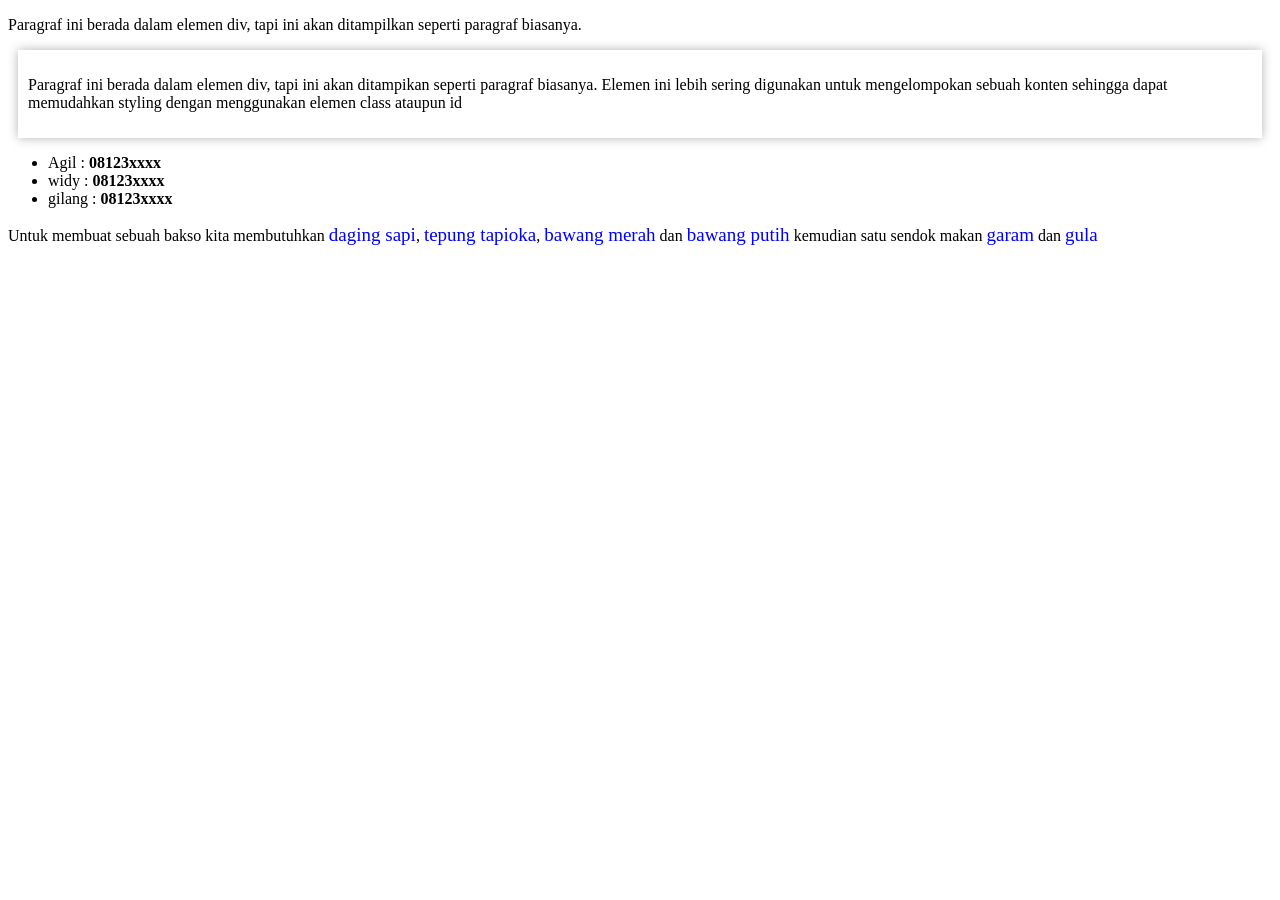
<file: Generic-Element/index.html>
<!DOCTYPE html>
<html lang="en">
<head>
    <meta charset="UTF-8">
    <meta name="viewport" content="width=device-width, initial-scale=1.0">
    <link rel="stylesheet" href="style.css">
    <title>Generic Element</title>
</head>
<body>
    <div>
        <p>
            Paragraf ini berada dalam elemen div, tapi ini akan ditampilkan seperti paragraf biasanya. 
        </p>
    </div>

    <div class="shadowbox">
        <p>
            Paragraf ini berada dalam elemen div, tapi ini akan ditampikan seperti paragraf biasanya. Elemen ini lebih sering digunakan untuk mengelompokan sebuah konten sehingga dapat memudahkan styling dengan menggunakan elemen class ataupun id
        </p>
    </div>

    <ul>
        <li>Agil : <span class="phone">08123xxxx</span></li>
        <li>widy : <span class="phone">08123xxxx</span></li>
        <li>gilang : <span class="phone">08123xxxx</span></li>
    </ul>

    <p>
        Untuk membuat sebuah bakso kita membutuhkan <span class="bahan">daging sapi</span>, <span class="bahan">tepung tapioka</span>, <span class="bahan">bawang merah</span> dan <span class="bahan">bawang putih</span> kemudian satu sendok makan <span class="bahan">garam</span> dan <span class="bahan">gula</span>
    </p>
</body>
</html>
</file>
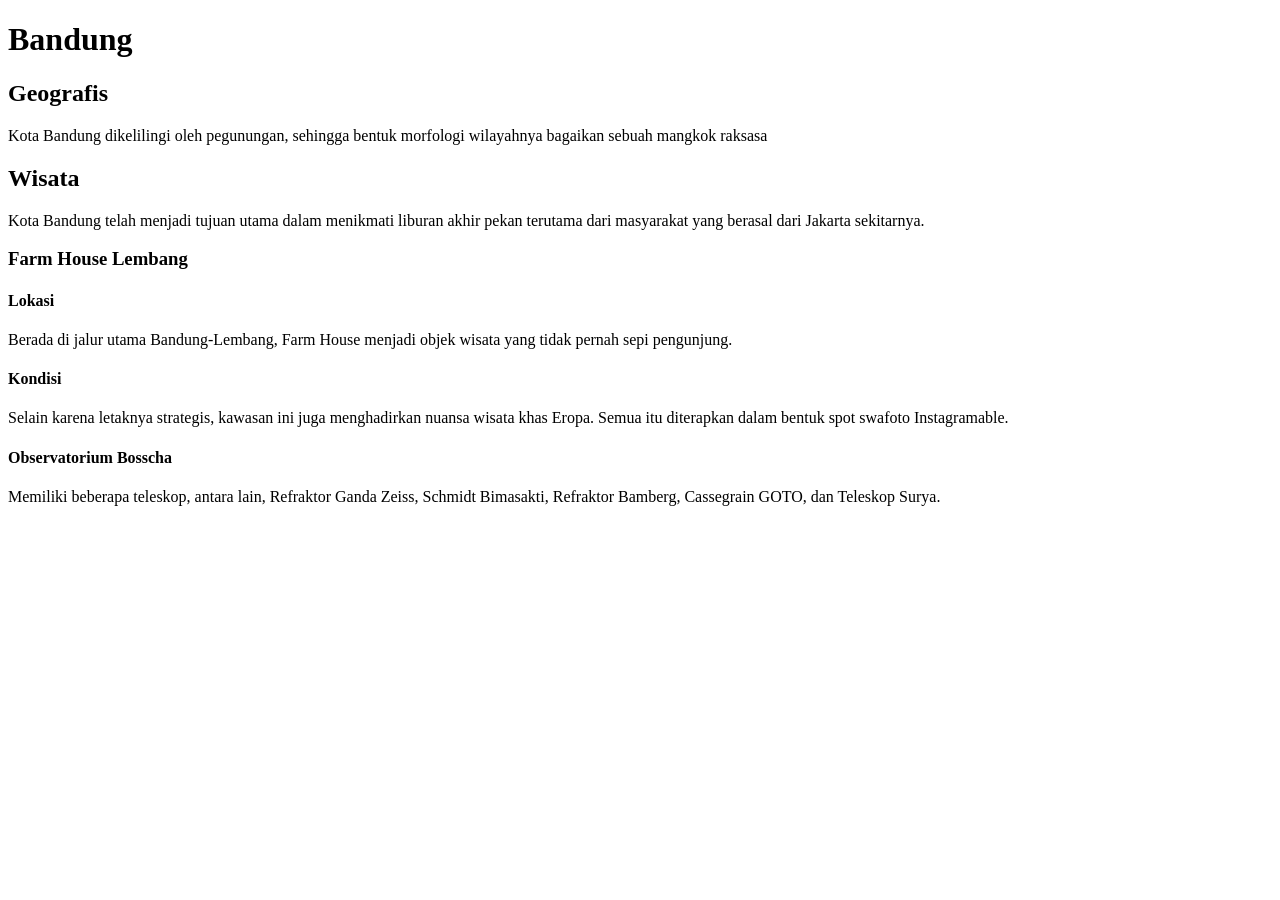
<file: Heading/index.html>
<!DOCTYPE html>
<html lang="en">

<head>
    <meta charset="UTF-8">
    <meta name="viewport" content="width=device-width, initial-scale=1.0">
    <title>Heading</title>
</head>

<body>
    <h1>Bandung</h1>

    <h2>Geografis</h2>
    <p>
        Kota Bandung dikelilingi oleh pegunungan, sehingga bentuk morfologi wilayahnya bagaikan sebuah mangkok raksasa
    </p>

    <h2>Wisata</h2>
    <p>
        Kota Bandung telah menjadi tujuan utama dalam menikmati liburan akhir pekan terutama dari masyarakat yang
        berasal
        dari Jakarta sekitarnya.
    </p>

    <h3>Farm House Lembang</h3>

    <h4>Lokasi</h4>
    <p>
        Berada di jalur utama Bandung-Lembang, Farm House menjadi objek wisata yang tidak pernah sepi pengunjung.
    </p>

    <h4>Kondisi</h4>
    <p>
        Selain karena letaknya strategis, kawasan ini juga menghadirkan nuansa wisata khas Eropa. Semua itu diterapkan
        dalam
        bentuk spot swafoto Instagramable.
    </p>

    <h4>Observatorium Bosscha</h4>
    <p>
        Memiliki beberapa teleskop, antara lain, Refraktor Ganda Zeiss, Schmidt Bimasakti, Refraktor Bamberg, Cassegrain
        GOTO, dan Teleskop Surya.
    </p>
</body>

</html>
</file>
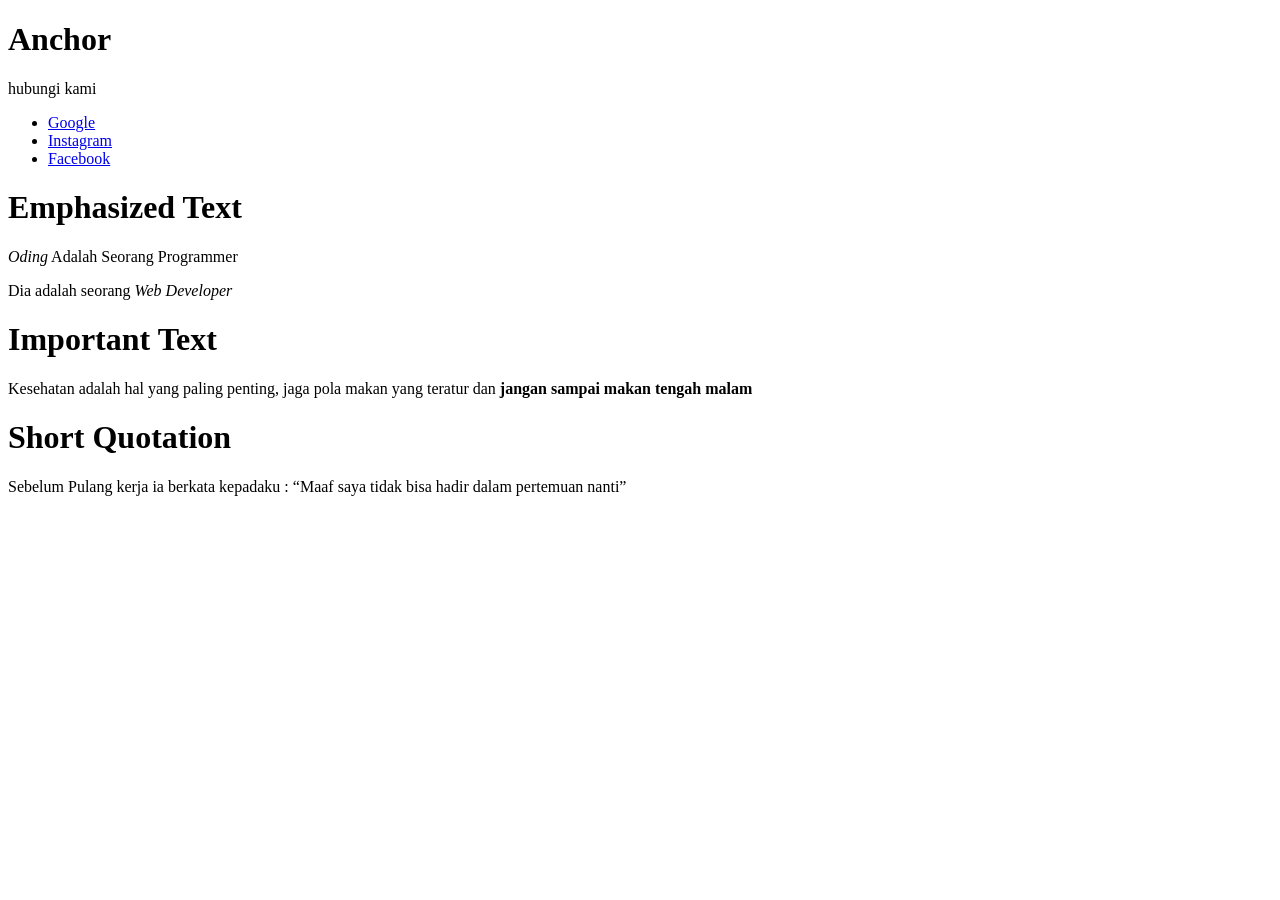
<file: Inline_Formating_Text/index.html>
<!DOCTYPE html>
<html lang="en">
<head>
    <meta charset="UTF-8">
    <meta name="viewport" content="width=device-width, initial-scale=1.0">
    <title>Inline Formating Text</title>
</head>
<body>
    <h1>Anchor</h1>
    <p>hubungi kami</p>
    <ul>
        <li><a href="https://www.google.com">Google</a></li>
        <li><a href="https://www.instagram.com">Instagram</a></li>
        <li><a href="https://www.facebook.com">Facebook</a></li>
    </ul>

    <h1>Emphasized Text</h1>
    <p><em>Oding</em> Adalah Seorang Programmer</p>
    <p>Dia adalah seorang <em>Web Developer</em></p>

    <h1>Important Text</h1>
    <p>Kesehatan adalah hal yang paling penting, jaga pola makan yang teratur dan <strong>jangan sampai makan tengah malam</strong></p>

    <h1>Short Quotation</h1>
    <p>Sebelum Pulang kerja ia berkata kepadaku : <q>Maaf saya tidak bisa hadir dalam pertemuan nanti</q></p>
</body>
</html>
</file>
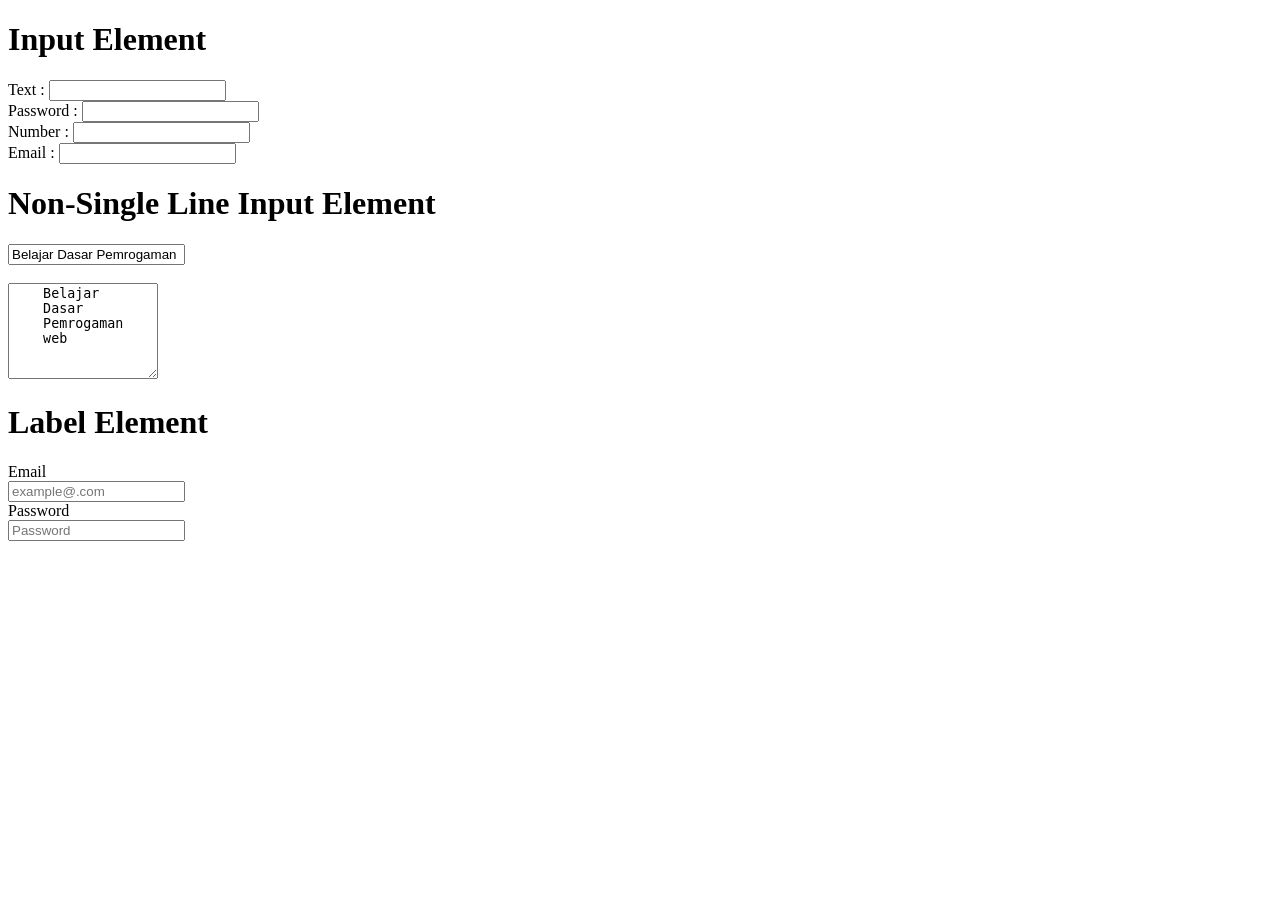
<file: input user/index.html>
<!DOCTYPE html>
<html lang="en">

<head>
    <meta charset="UTF-8">
    <meta name="viewport" content="width=device-width, initial-scale=1.0">
    <title>input user</title>
</head>

<body>
    <div class="inputEleman">
    <h1>Input Element</h1>
        <div>
            Text :
            <input type="text">
        </div>
    
        <div>
            Password :
            <input type="password">
        </div>
    
        <div>
            Number :
            <input type="number">
        </div>
    
        <div>
            Email :
            <input type="email">
        </div>
    </div>

    <h1>Non-Single Line Input Element</h1>
    <input 
     type="text"
     value="Belajar Dasar Pemrogaman"/> <br><br>

     <textarea rows="6" cols="16">
    Belajar
    Dasar
    Pemrogaman
    web
     </textarea>

     <h1>Label Element</h1>
     <div>
        <div class="Email">
            <label for="email">Email</label>
            <br>
            <input type="email" id="email" placeholder="example@.com">
        </div>

        <div class="Password">
            <label for="password">Password</label>
            <br>
            <input type="password" id="password" placeholder="Password">
        </div>
     </div>
</body>

</html>
</file>
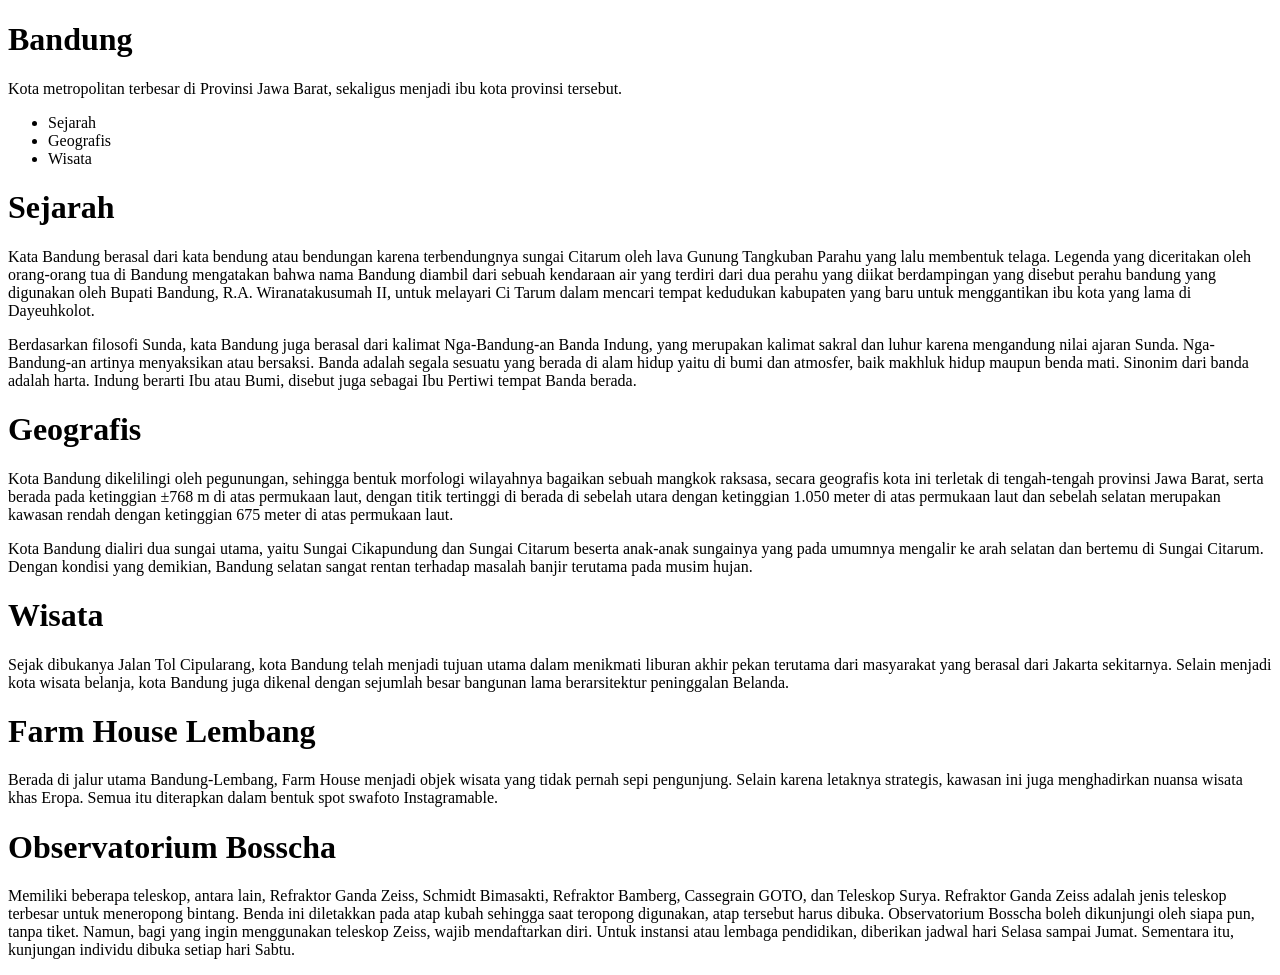
<file: Latiha_Menambahkan List pada halaman HTML/index.html>
<!DOCTYPE html>
<html lang="en">

<head>
    <meta charset="UTF-8">
    <meta name="viewport" content="width=device-width, initial-scale=1.0">
    <title>Latihan : membangun halaman website</title>
</head>

<body>
    <h1>Bandung</h1>
    <p>Kota metropolitan terbesar di Provinsi Jawa Barat, sekaligus menjadi ibu kota provinsi tersebut. </p>

    <ul>
        <li>Sejarah</li>
        <li>Geografis</li>
        <li>Wisata</li>
    </ul>

    <h1>Sejarah</h1>
    <p>Kata Bandung berasal dari kata bendung atau bendungan karena terbendungnya sungai Citarum oleh lava Gunung
        Tangkuban Parahu yang lalu membentuk telaga. Legenda yang diceritakan oleh orang-orang tua di Bandung mengatakan
        bahwa nama Bandung diambil dari sebuah kendaraan air yang terdiri dari dua perahu yang diikat berdampingan yang
        disebut perahu bandung yang digunakan oleh Bupati Bandung, R.A. Wiranatakusumah II, untuk melayari Ci Tarum
        dalam mencari tempat kedudukan kabupaten yang baru untuk menggantikan ibu kota yang lama di Dayeuhkolot.</p>


    <p>Berdasarkan filosofi Sunda, kata Bandung juga berasal dari kalimat Nga-Bandung-an Banda Indung, yang merupakan
        kalimat sakral dan luhur karena mengandung nilai ajaran Sunda. Nga-Bandung-an artinya menyaksikan atau bersaksi.
        Banda adalah segala sesuatu yang berada di alam hidup yaitu di bumi dan atmosfer, baik makhluk hidup maupun
        benda mati. Sinonim dari banda adalah harta. Indung berarti Ibu atau Bumi, disebut juga sebagai Ibu Pertiwi
        tempat Banda berada.</p>


    <h1>Geografis</h1>
    <p>Kota Bandung dikelilingi oleh pegunungan, sehingga bentuk morfologi wilayahnya bagaikan sebuah mangkok raksasa,
        secara geografis kota ini terletak di tengah-tengah provinsi Jawa Barat, serta berada pada ketinggian ±768 m di
        atas permukaan laut, dengan titik tertinggi di berada di sebelah utara dengan ketinggian 1.050 meter di atas
        permukaan laut dan sebelah selatan merupakan kawasan rendah dengan ketinggian 675 meter di atas permukaan laut.
    </p>


    <p>Kota Bandung dialiri dua sungai utama, yaitu Sungai Cikapundung dan Sungai Citarum beserta anak-anak sungainya
        yang pada umumnya mengalir ke arah selatan dan bertemu di Sungai Citarum. Dengan kondisi yang demikian, Bandung
        selatan sangat rentan terhadap masalah banjir terutama pada musim hujan.</p>


    <h1>Wisata</h1>
    <p>Sejak dibukanya Jalan Tol Cipularang, kota Bandung telah menjadi tujuan utama dalam menikmati liburan akhir pekan
        terutama dari masyarakat yang berasal dari Jakarta sekitarnya. Selain menjadi kota wisata belanja, kota Bandung
        juga dikenal dengan sejumlah besar bangunan lama berarsitektur peninggalan Belanda.</p>


    <h1>Farm House Lembang</h1>
    <p>Berada di jalur utama Bandung-Lembang, Farm House menjadi objek wisata yang tidak pernah sepi pengunjung. Selain
        karena letaknya strategis, kawasan ini juga menghadirkan nuansa wisata khas Eropa. Semua itu diterapkan dalam
        bentuk spot swafoto Instagramable.</p>


    <h1>Observatorium Bosscha</h1>
    <p>Memiliki beberapa teleskop, antara lain, Refraktor Ganda Zeiss, Schmidt Bimasakti, Refraktor Bamberg, Cassegrain
        GOTO, dan Teleskop Surya. Refraktor Ganda Zeiss adalah jenis teleskop terbesar untuk meneropong bintang. Benda
        ini diletakkan pada atap kubah sehingga saat teropong digunakan, atap tersebut harus dibuka. Observatorium
        Bosscha boleh dikunjungi oleh siapa pun, tanpa tiket. Namun, bagi yang ingin menggunakan teleskop Zeiss, wajib
        mendaftarkan diri. Untuk instansi atau lembaga pendidikan, diberikan jadwal hari Selasa sampai Jumat. Sementara
        itu, kunjungan individu dibuka setiap hari Sabtu.</p>


</body>

</html>
</file>
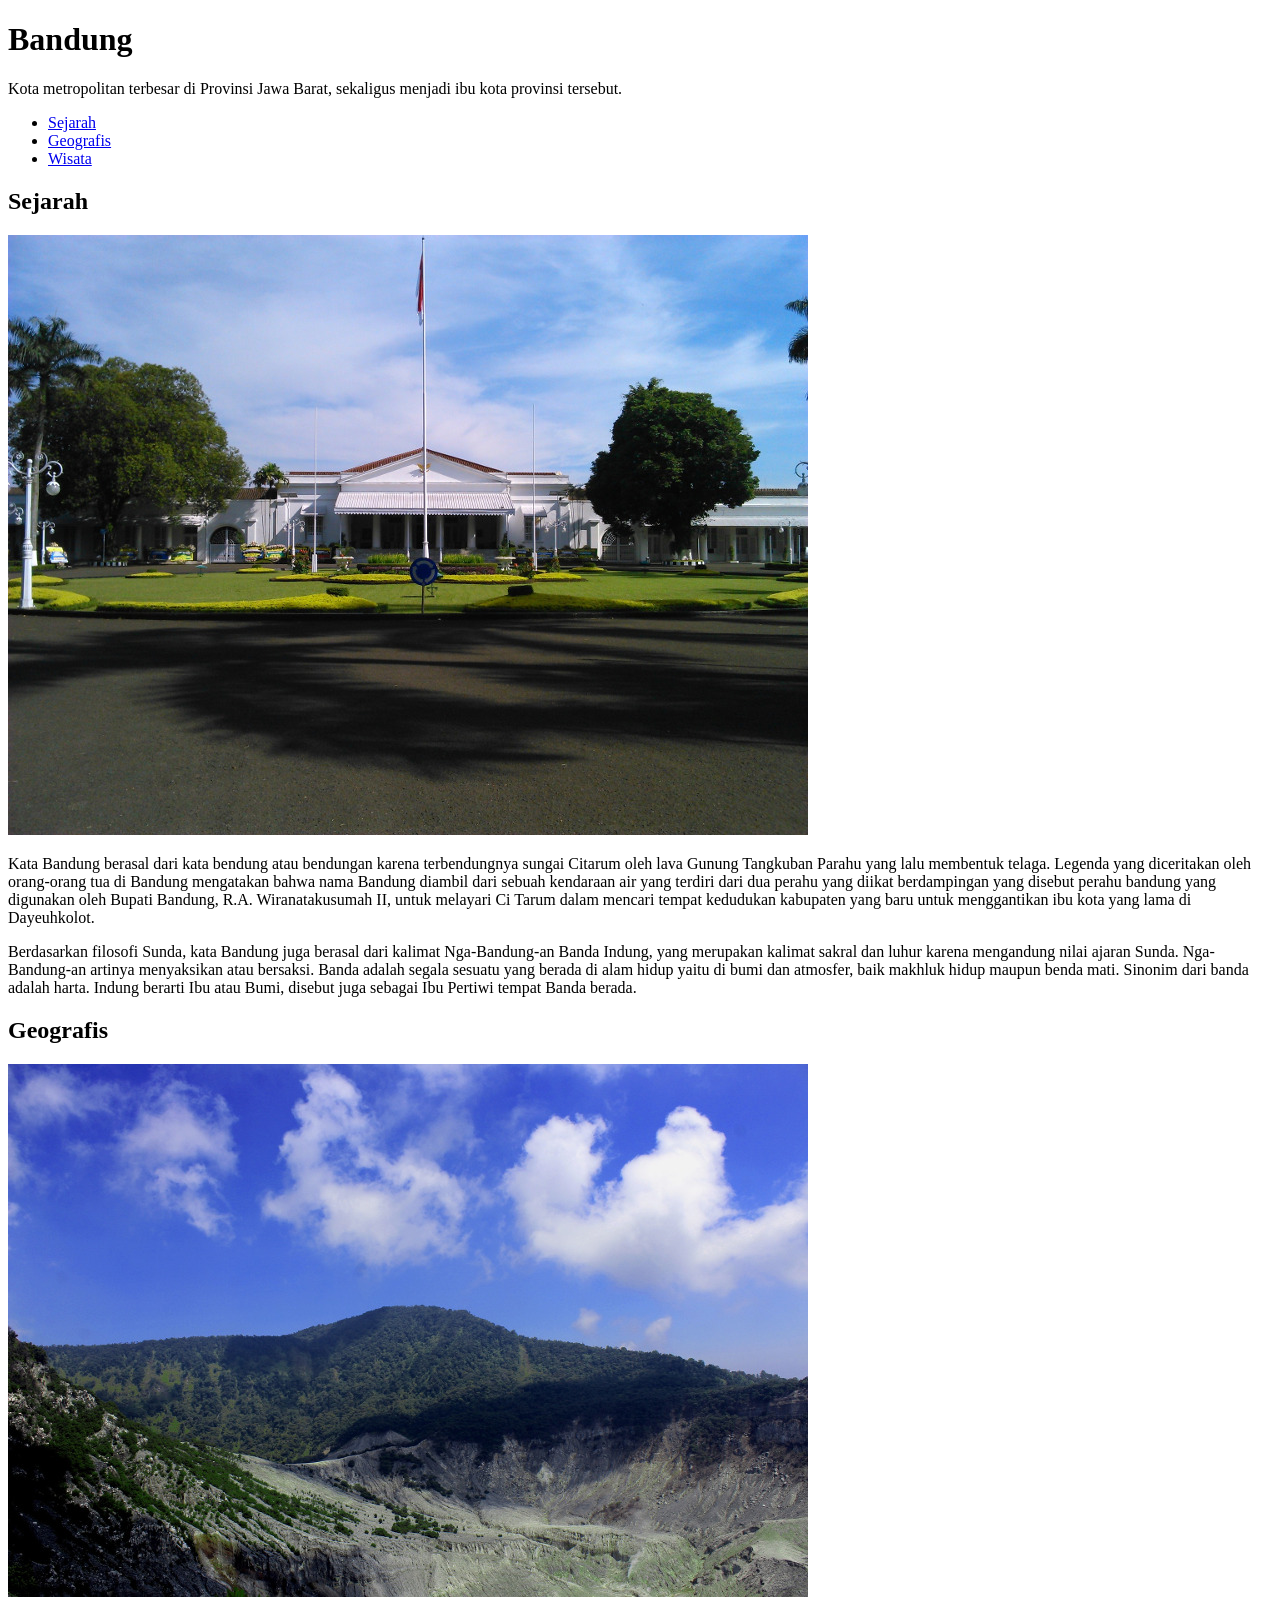
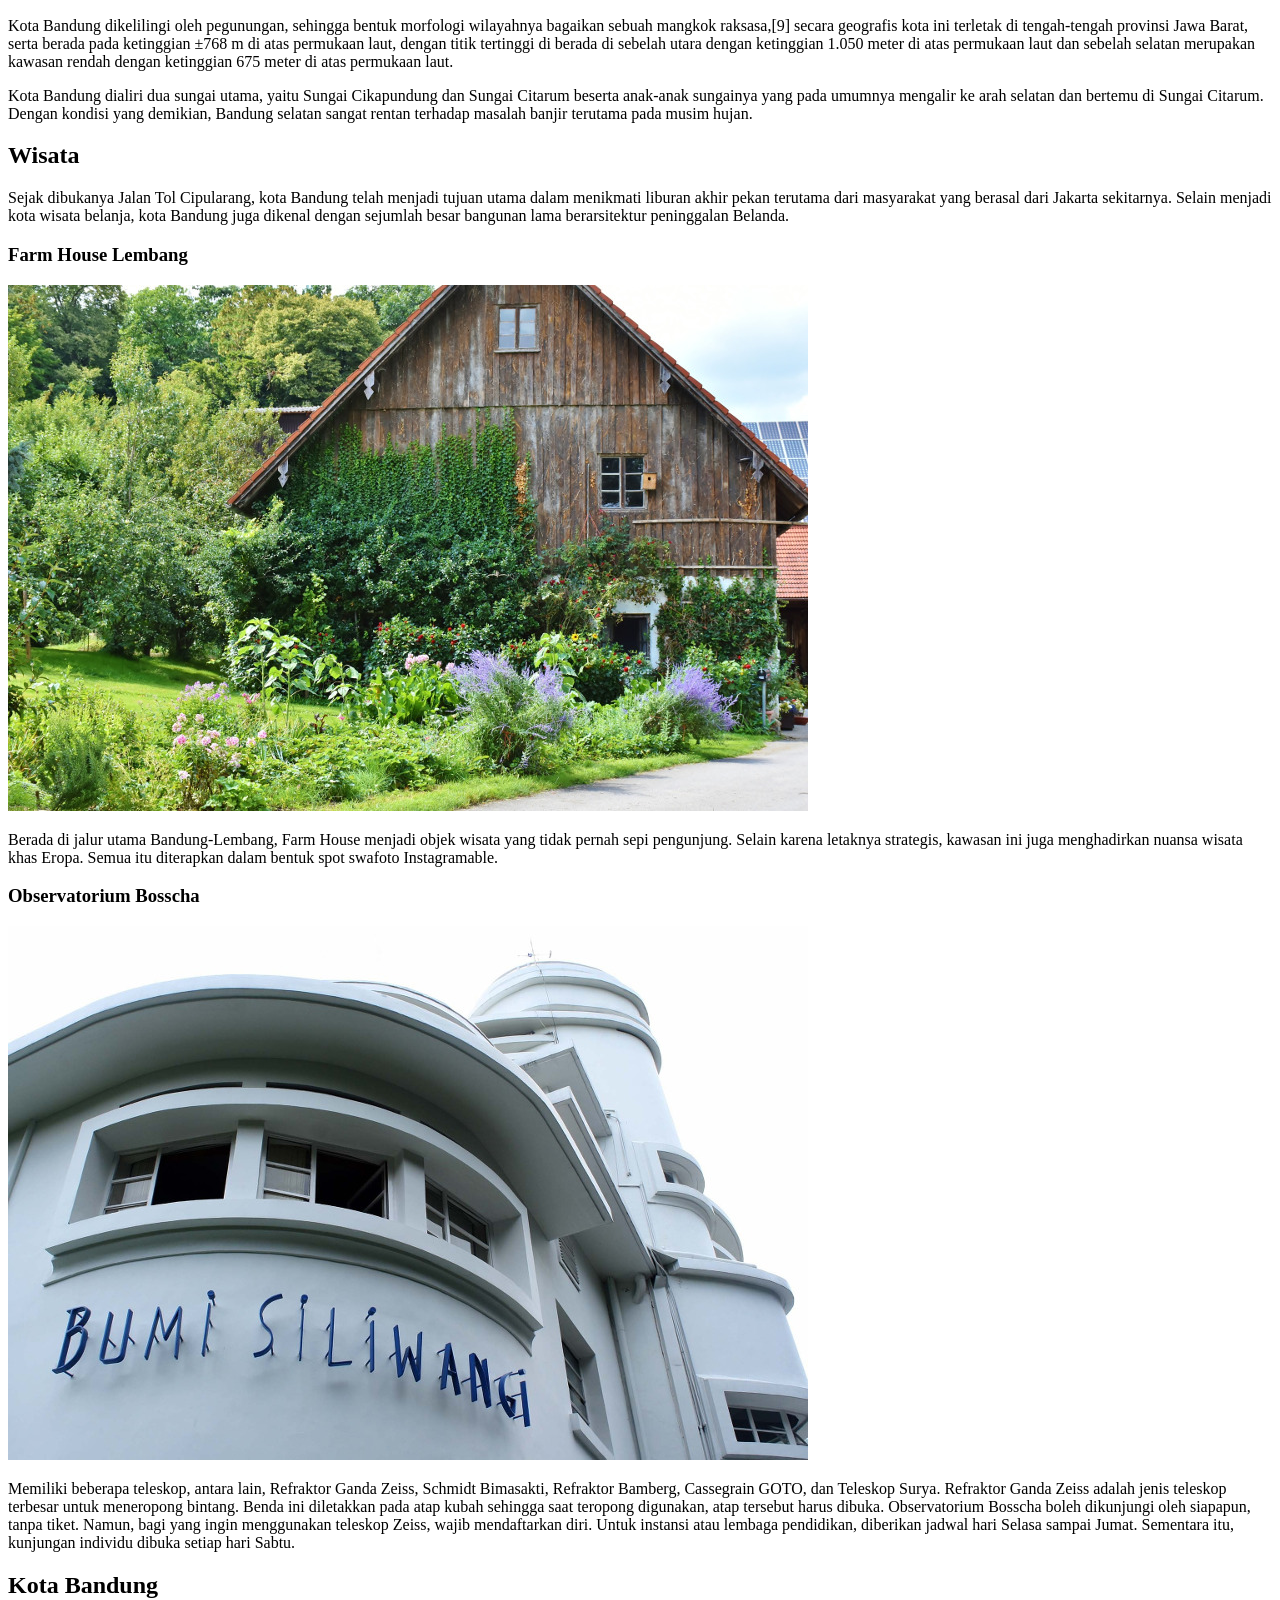
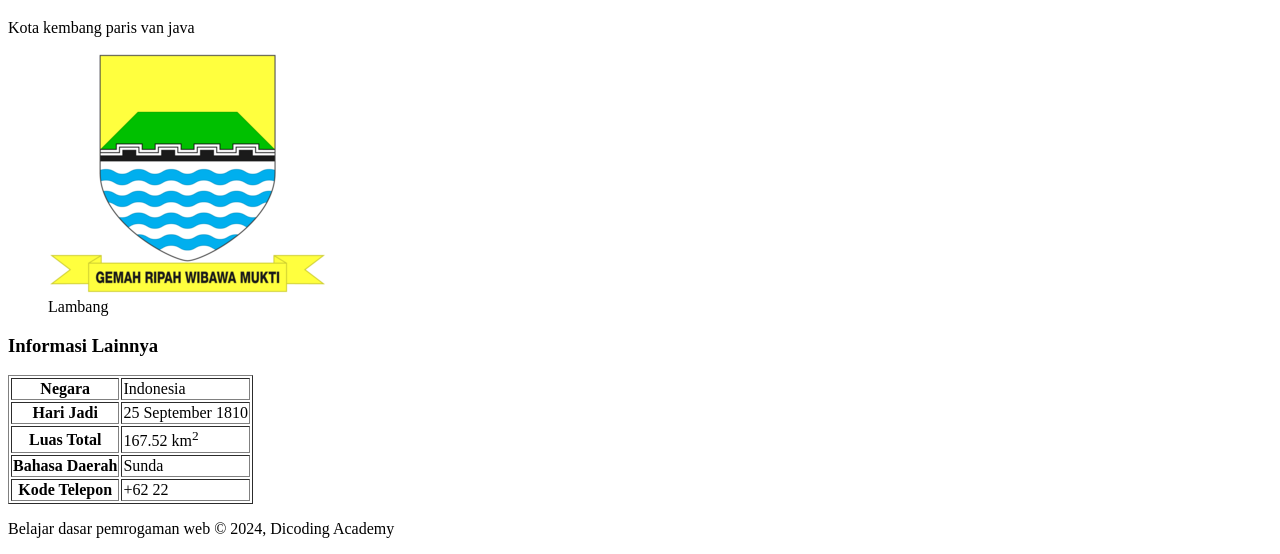
<file: Latihan-Menerapkan-Elemen-Table/index.html>
<!DOCTYPE html>
<html lang="en">

<head>
    <meta charset="UTF-8">
    <meta name="viewport" content="width=device-width, initial-scale=1.0">
    <title>Latihan 6</title>
</head>

<body>

    <header>
        <h1>Bandung</h1>
        <p>
            Kota metropolitan terbesar di Provinsi Jawa Barat, sekaligus menjadi ibu kota provinsi tersebut.
        </p>

        <nav>
            <ul>
                <li><a href="#sejarah">Sejarah</a></li>
                <li><a href="#geografis">Geografis</a></li>
                <li><a href="#wisata">Wisata</a></li>
            </ul>
        </nav>
    </header>

    <main>

        <div>
            <article>
                <h2 id="sejarah">Sejarah</h2>
                <img src="image/history.jpg" alt="sejarah" />
                <p>
                    Kata Bandung berasal dari kata bendung atau bendungan karena terbendungnya sungai Citarum oleh
                    lava Gunung Tangkuban Parahu yang lalu membentuk telaga. Legenda yang diceritakan oleh
                    orang-orang tua di Bandung mengatakan bahwa nama Bandung diambil dari sebuah kendaraan air
                    yang terdiri dari dua perahu yang diikat berdampingan yang disebut perahu bandung yang
                    digunakan oleh Bupati Bandung, R.A. Wiranatakusumah II, untuk melayari Ci Tarum dalam mencari
                    tempat kedudukan kabupaten yang baru untuk menggantikan ibu kota yang lama di Dayeuhkolot.
                </p>

                <p>
                    Berdasarkan filosofi Sunda, kata Bandung juga berasal dari kalimat Nga-Bandung-an Banda
                    Indung, yang merupakan kalimat sakral dan luhur karena mengandung nilai ajaran Sunda.
                    Nga-Bandung-an artinya menyaksikan atau bersaksi. Banda adalah segala sesuatu yang berada di
                    alam hidup yaitu di bumi dan atmosfer, baik makhluk hidup maupun benda mati. Sinonim dari
                    banda adalah harta. Indung berarti Ibu atau Bumi, disebut juga sebagai Ibu Pertiwi tempat
                    Banda berada.
                </p>
            </article>

            <article>
                <h2 id="geografis">Geografis</h2>
                <img src="image/geografis.jpg" alt="geografis" />
                <p>
                    Kota Bandung dikelilingi oleh pegunungan, sehingga bentuk morfologi wilayahnya bagaikan sebuah
                    mangkok raksasa,[9] secara geografis kota ini terletak di tengah-tengah provinsi Jawa Barat,
                    serta berada pada ketinggian ±768 m di atas permukaan laut, dengan titik tertinggi di berada
                    di sebelah utara dengan ketinggian 1.050 meter di atas permukaan laut dan sebelah selatan
                    merupakan kawasan rendah dengan ketinggian 675 meter di atas permukaan laut.
                </p>

                <p>
                    Kota Bandung dialiri dua sungai utama, yaitu Sungai Cikapundung dan Sungai Citarum beserta
                    anak-anak sungainya yang pada umumnya mengalir ke arah selatan dan bertemu di Sungai Citarum.
                    Dengan kondisi yang demikian, Bandung selatan sangat rentan terhadap masalah banjir terutama
                    pada musim hujan.
                </p>
            </article>

            <article>
                <h2 id="wisata">Wisata</h2>
                <p>
                    Sejak dibukanya Jalan Tol Cipularang, kota Bandung telah menjadi tujuan utama dalam menikmati
                    liburan akhir pekan terutama dari masyarakat yang berasal dari Jakarta sekitarnya. Selain
                    menjadi kota wisata belanja, kota Bandung juga dikenal dengan sejumlah besar bangunan lama
                    berarsitektur peninggalan Belanda.
                </p>

                <section>
                    <h3>Farm House Lembang</h3>
                    <img src="image/farm-house.jpg" alt="farm house" />
                    <p>
                        Berada di jalur utama Bandung-Lembang, Farm House menjadi objek wisata yang tidak pernah sepi
                        pengunjung. Selain karena letaknya strategis, kawasan ini juga menghadirkan nuansa wisata khas
                        Eropa. Semua itu diterapkan dalam bentuk spot swafoto Instagramable.
                    </p>
                </section>

                <section>
                    <h3>Observatorium Bosscha</h3>
                    <img src="image/bosscha.jpg" alt="bosscha" />
                    <p>
                        Memiliki beberapa teleskop, antara lain, Refraktor Ganda Zeiss, Schmidt Bimasakti, Refraktor
                        Bamberg, Cassegrain GOTO, dan Teleskop Surya. Refraktor Ganda Zeiss adalah jenis teleskop
                        terbesar untuk meneropong bintang. Benda ini diletakkan pada atap kubah sehingga saat teropong
                        digunakan, atap tersebut harus dibuka. Observatorium Bosscha boleh dikunjungi oleh siapapun,
                        tanpa tiket. Namun, bagi yang ingin menggunakan teleskop Zeiss, wajib mendaftarkan diri. Untuk
                        instansi atau lembaga pendidikan, diberikan jadwal hari Selasa sampai Jumat. Sementara itu,
                        kunjungan individu dibuka setiap hari Sabtu.
                    </p>
                </section>
            </article>
        </div>

        <aside>
            <article>
                <header>
                    <h2>Kota Bandung</h2>
                    <p>Kota kembang paris van java</p>
                    <figure>
                        <img src="image/Bandung_coa.png" alt="">
                        <figcaption>Lambang</figcaption>
                    </figure>
                </header>

                <section>
                    <h3>Informasi Lainnya</h3>

                    <table border="1">
                        <tr>
                            <th>Negara</th>
                            <td>Indonesia</td>
                        </tr>

                        <tr>
                            <th>Hari Jadi</th>
                            <td>25 September 1810</td>
                        </tr>

                        <tr>
                            <th>Luas Total</th>
                            <td>167.52 km<sup>2</sup></td>
                        </tr>

                        <tr>
                            <th>Bahasa Daerah</th>
                            <td>Sunda</td>
                        </tr>

                        <tr>
                            <th>Kode Telepon</th>
                            <td>+62 22</td>
                        </tr>
                    </table>
                </section>
            </article>
        </aside>

    </main>



    <footer>
        <p>Belajar dasar pemrogaman web &#169; 2024, Dicoding Academy</p>
    </footer>

</body>

</html>
</file>
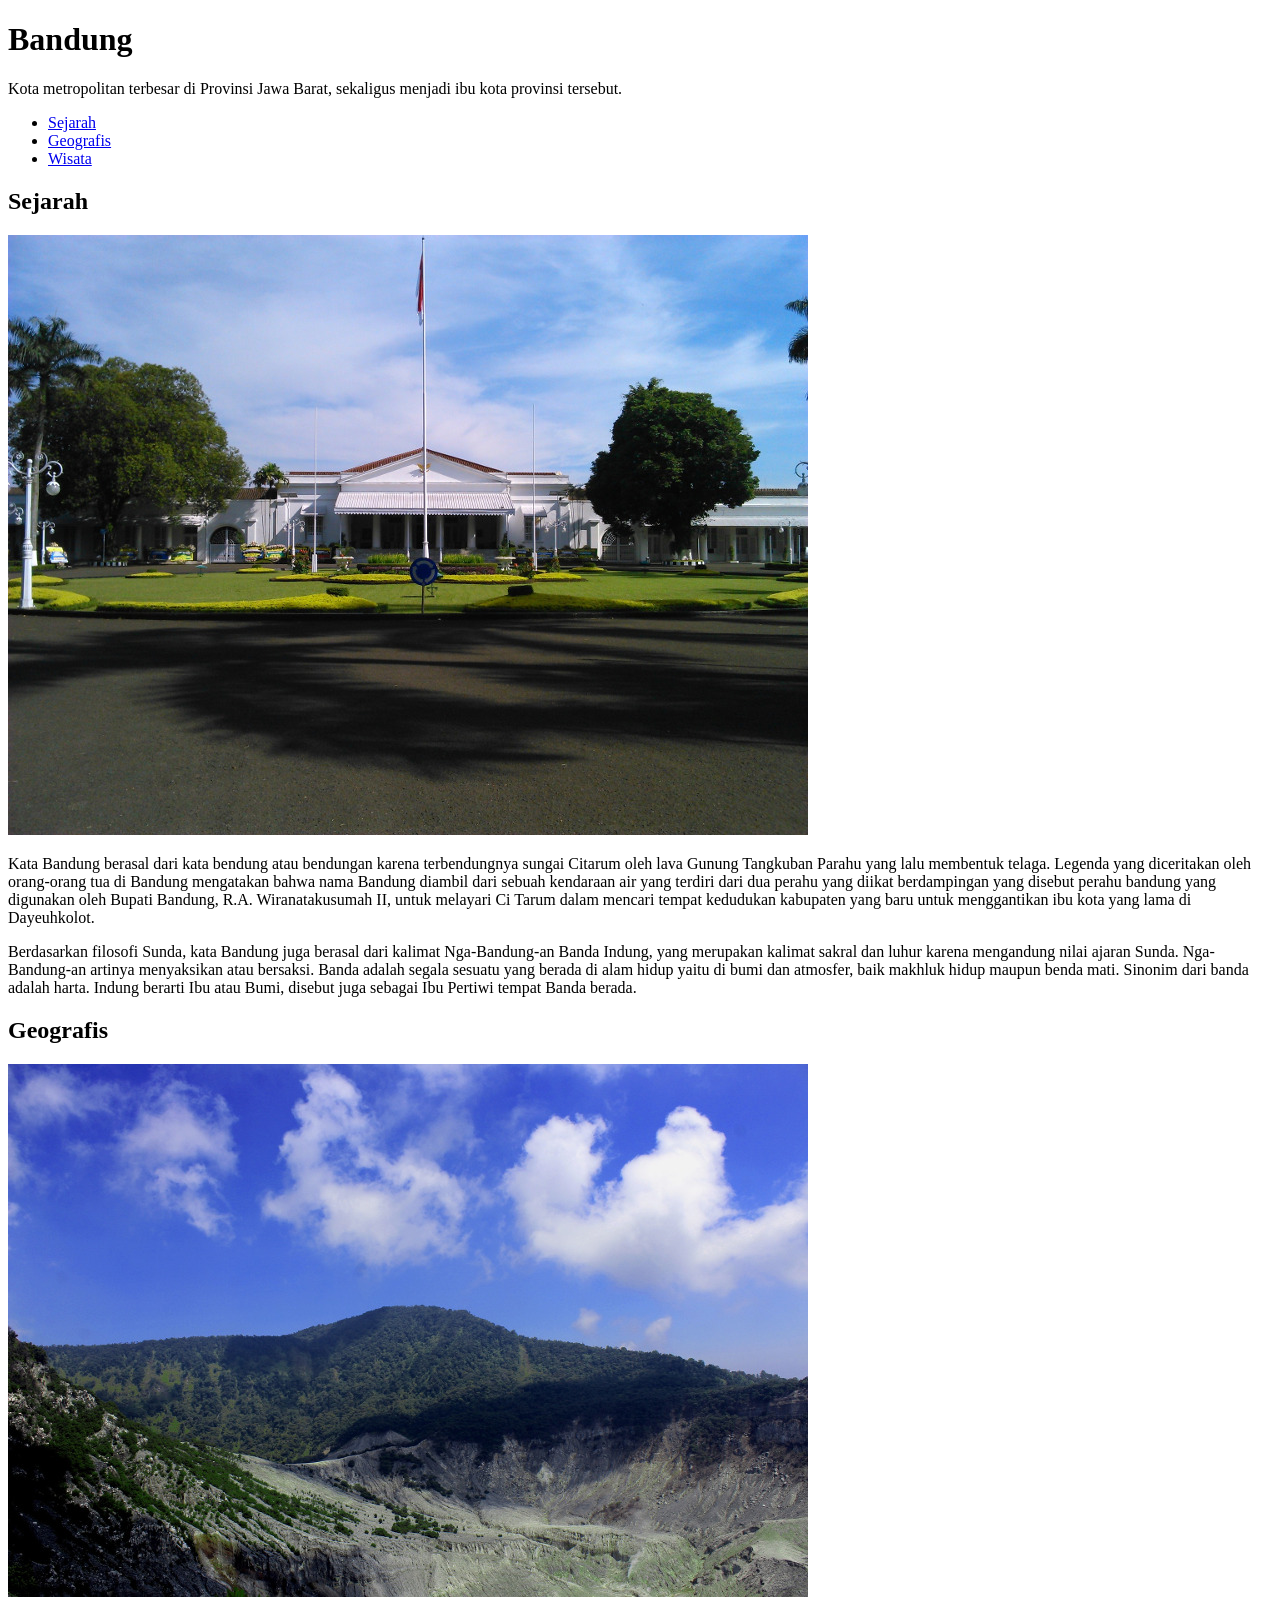
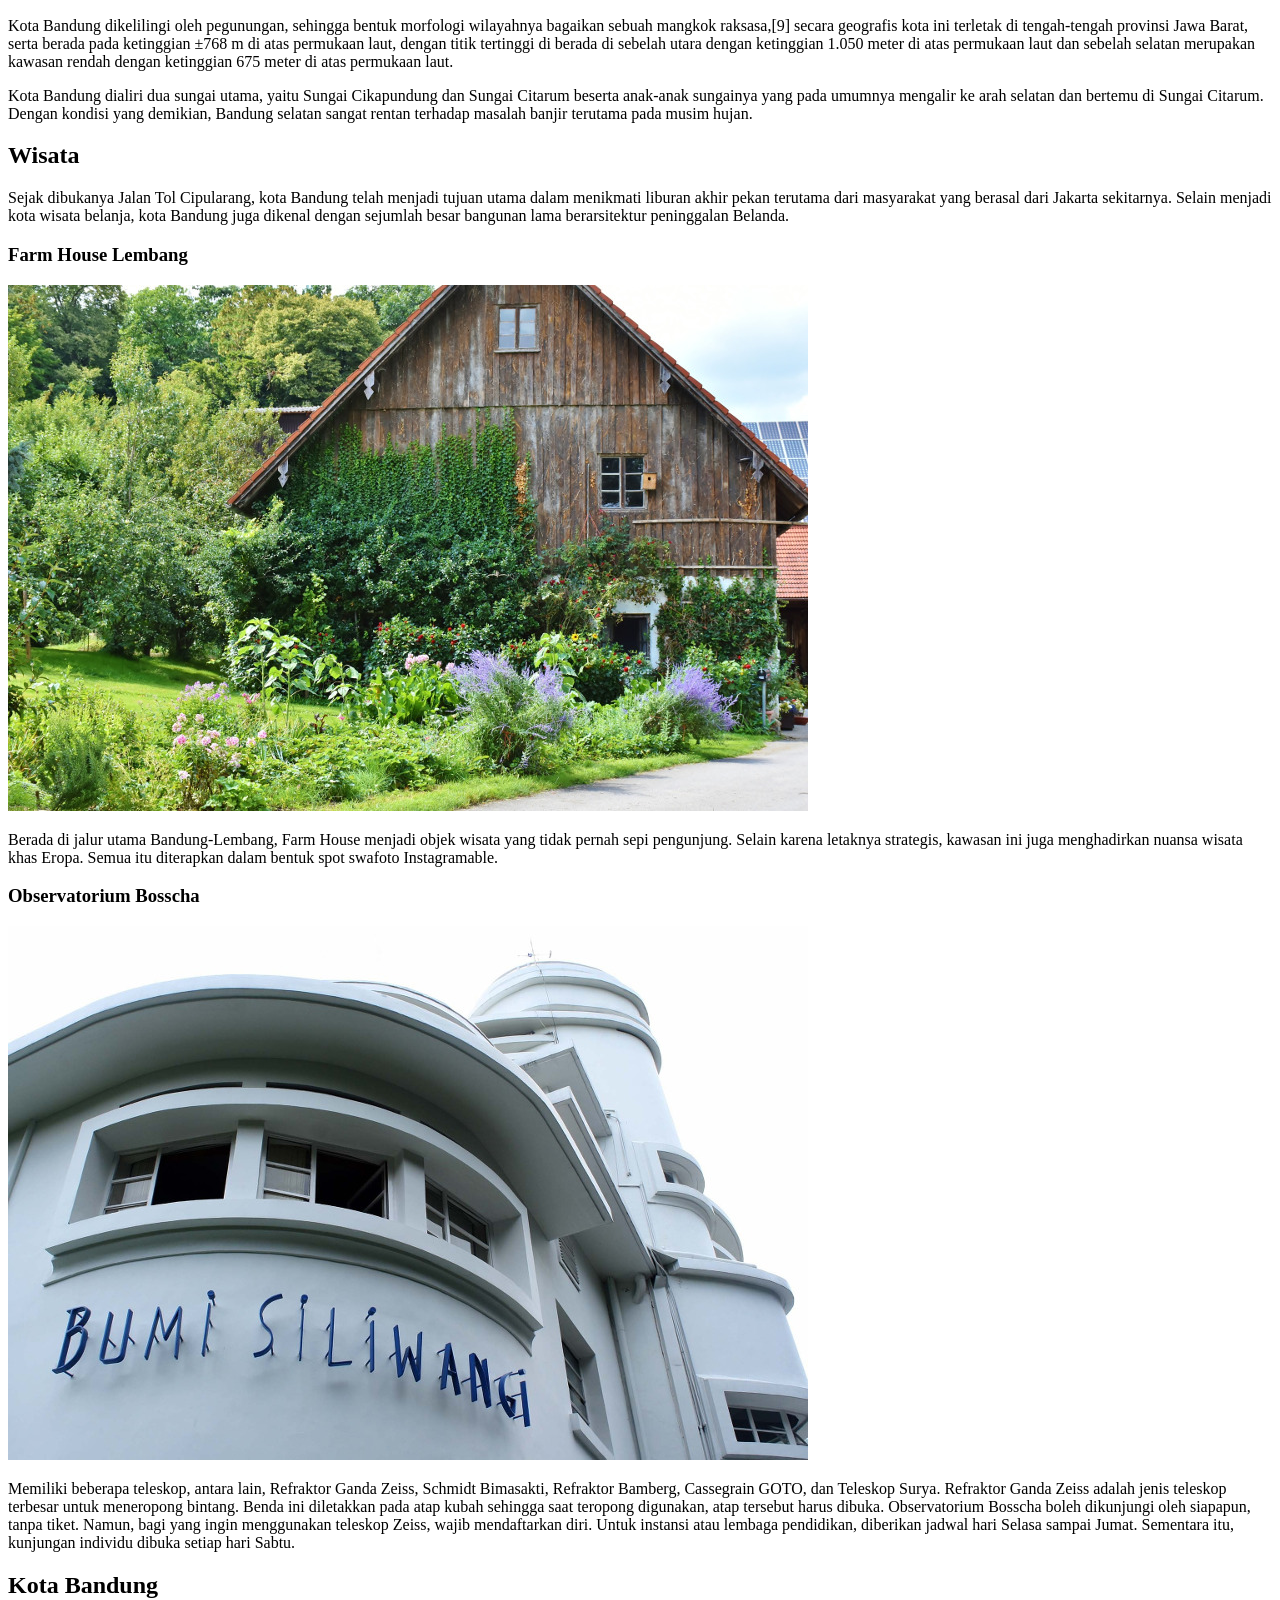
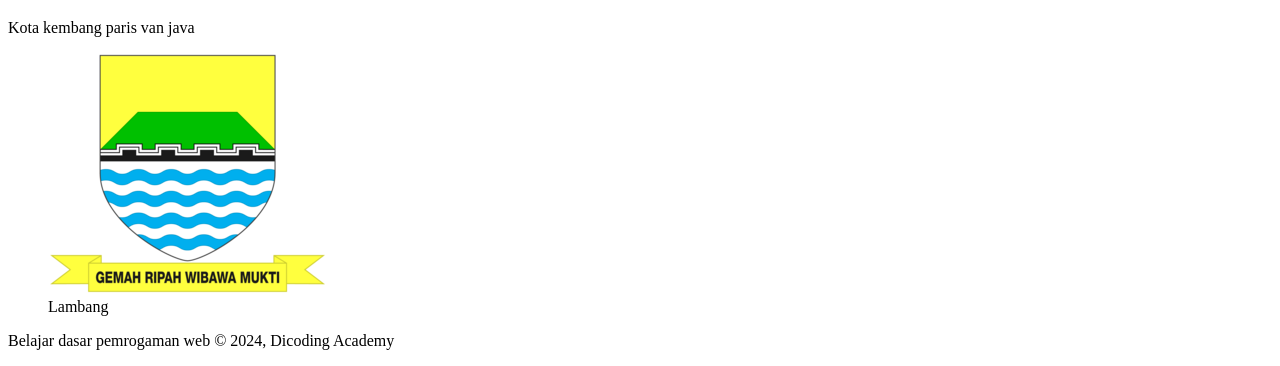
<file: Latihan-Menerapkan-Elemen/index.html>
<!DOCTYPE html>
<html lang="en">

<head>
  <meta charset="UTF-8">
  <meta name="viewport" content="width=device-width, initial-scale=1.0">
  <title>Latihan 5</title>
</head>

<body>

  <header>
    <h1>Bandung</h1>
    <p>
      Kota metropolitan terbesar di Provinsi Jawa Barat, sekaligus menjadi ibu kota provinsi tersebut.
    </p>

    <nav>
      <ul>
        <li><a href="#sejarah">Sejarah</a></li>
        <li><a href="#geografis">Geografis</a></li>
        <li><a href="#wisata">Wisata</a></li>
      </ul>
    </nav>
  </header>

  <main>

    <div>
      <article>
        <h2 id="sejarah">Sejarah</h2>
        <img src="image/history.jpg" alt="sejarah" />
        <p>
          Kata Bandung berasal dari kata bendung atau bendungan karena terbendungnya sungai Citarum oleh
          lava Gunung Tangkuban Parahu yang lalu membentuk telaga. Legenda yang diceritakan oleh
          orang-orang tua di Bandung mengatakan bahwa nama Bandung diambil dari sebuah kendaraan air
          yang terdiri dari dua perahu yang diikat berdampingan yang disebut perahu bandung yang
          digunakan oleh Bupati Bandung, R.A. Wiranatakusumah II, untuk melayari Ci Tarum dalam mencari
          tempat kedudukan kabupaten yang baru untuk menggantikan ibu kota yang lama di Dayeuhkolot.
        </p>

        <p>
          Berdasarkan filosofi Sunda, kata Bandung juga berasal dari kalimat Nga-Bandung-an Banda
          Indung, yang merupakan kalimat sakral dan luhur karena mengandung nilai ajaran Sunda.
          Nga-Bandung-an artinya menyaksikan atau bersaksi. Banda adalah segala sesuatu yang berada di
          alam hidup yaitu di bumi dan atmosfer, baik makhluk hidup maupun benda mati. Sinonim dari
          banda adalah harta. Indung berarti Ibu atau Bumi, disebut juga sebagai Ibu Pertiwi tempat
          Banda berada.
        </p>
      </article>

      <article>
        <h2 id="geografis">Geografis</h2>
        <img src="image/geografis.jpg" alt="geografis" />
        <p>
          Kota Bandung dikelilingi oleh pegunungan, sehingga bentuk morfologi wilayahnya bagaikan sebuah
          mangkok raksasa,[9] secara geografis kota ini terletak di tengah-tengah provinsi Jawa Barat,
          serta berada pada ketinggian ±768 m di atas permukaan laut, dengan titik tertinggi di berada
          di sebelah utara dengan ketinggian 1.050 meter di atas permukaan laut dan sebelah selatan
          merupakan kawasan rendah dengan ketinggian 675 meter di atas permukaan laut.
        </p>

        <p>
          Kota Bandung dialiri dua sungai utama, yaitu Sungai Cikapundung dan Sungai Citarum beserta
          anak-anak sungainya yang pada umumnya mengalir ke arah selatan dan bertemu di Sungai Citarum.
          Dengan kondisi yang demikian, Bandung selatan sangat rentan terhadap masalah banjir terutama
          pada musim hujan.
        </p>
      </article>

      <article>
        <h2 id="wisata">Wisata</h2>
        <p>
          Sejak dibukanya Jalan Tol Cipularang, kota Bandung telah menjadi tujuan utama dalam menikmati
          liburan akhir pekan terutama dari masyarakat yang berasal dari Jakarta sekitarnya. Selain
          menjadi kota wisata belanja, kota Bandung juga dikenal dengan sejumlah besar bangunan lama
          berarsitektur peninggalan Belanda.
        </p>

        <section>
          <h3>Farm House Lembang</h3>
          <img src="image/farm-house.jpg" alt="farm house" />
          <p>
            Berada di jalur utama Bandung-Lembang, Farm House menjadi objek wisata yang tidak pernah sepi
            pengunjung. Selain karena letaknya strategis, kawasan ini juga menghadirkan nuansa wisata khas
            Eropa. Semua itu diterapkan dalam bentuk spot swafoto Instagramable.
          </p>
        </section>

        <section>
          <h3>Observatorium Bosscha</h3>
          <img src="image/bosscha.jpg" alt="bosscha" />
          <p>
            Memiliki beberapa teleskop, antara lain, Refraktor Ganda Zeiss, Schmidt Bimasakti, Refraktor
            Bamberg, Cassegrain GOTO, dan Teleskop Surya. Refraktor Ganda Zeiss adalah jenis teleskop
            terbesar untuk meneropong bintang. Benda ini diletakkan pada atap kubah sehingga saat teropong
            digunakan, atap tersebut harus dibuka. Observatorium Bosscha boleh dikunjungi oleh siapapun,
            tanpa tiket. Namun, bagi yang ingin menggunakan teleskop Zeiss, wajib mendaftarkan diri. Untuk
            instansi atau lembaga pendidikan, diberikan jadwal hari Selasa sampai Jumat. Sementara itu,
            kunjungan individu dibuka setiap hari Sabtu.
          </p>
        </section>
      </article>
    </div>

    <aside>
      <h2>Kota Bandung</h2>
      <p>Kota kembang paris van java</p>
      <figure>
        <img src="image/Bandung_coa.png" alt="">
        <figcaption>Lambang</figcaption>
      </figure>
    </aside>

  </main>



  <footer>
    <p>Belajar dasar pemrogaman web &#169; 2024, Dicoding Academy</p>
  </footer>

</body>

</html>
</file>
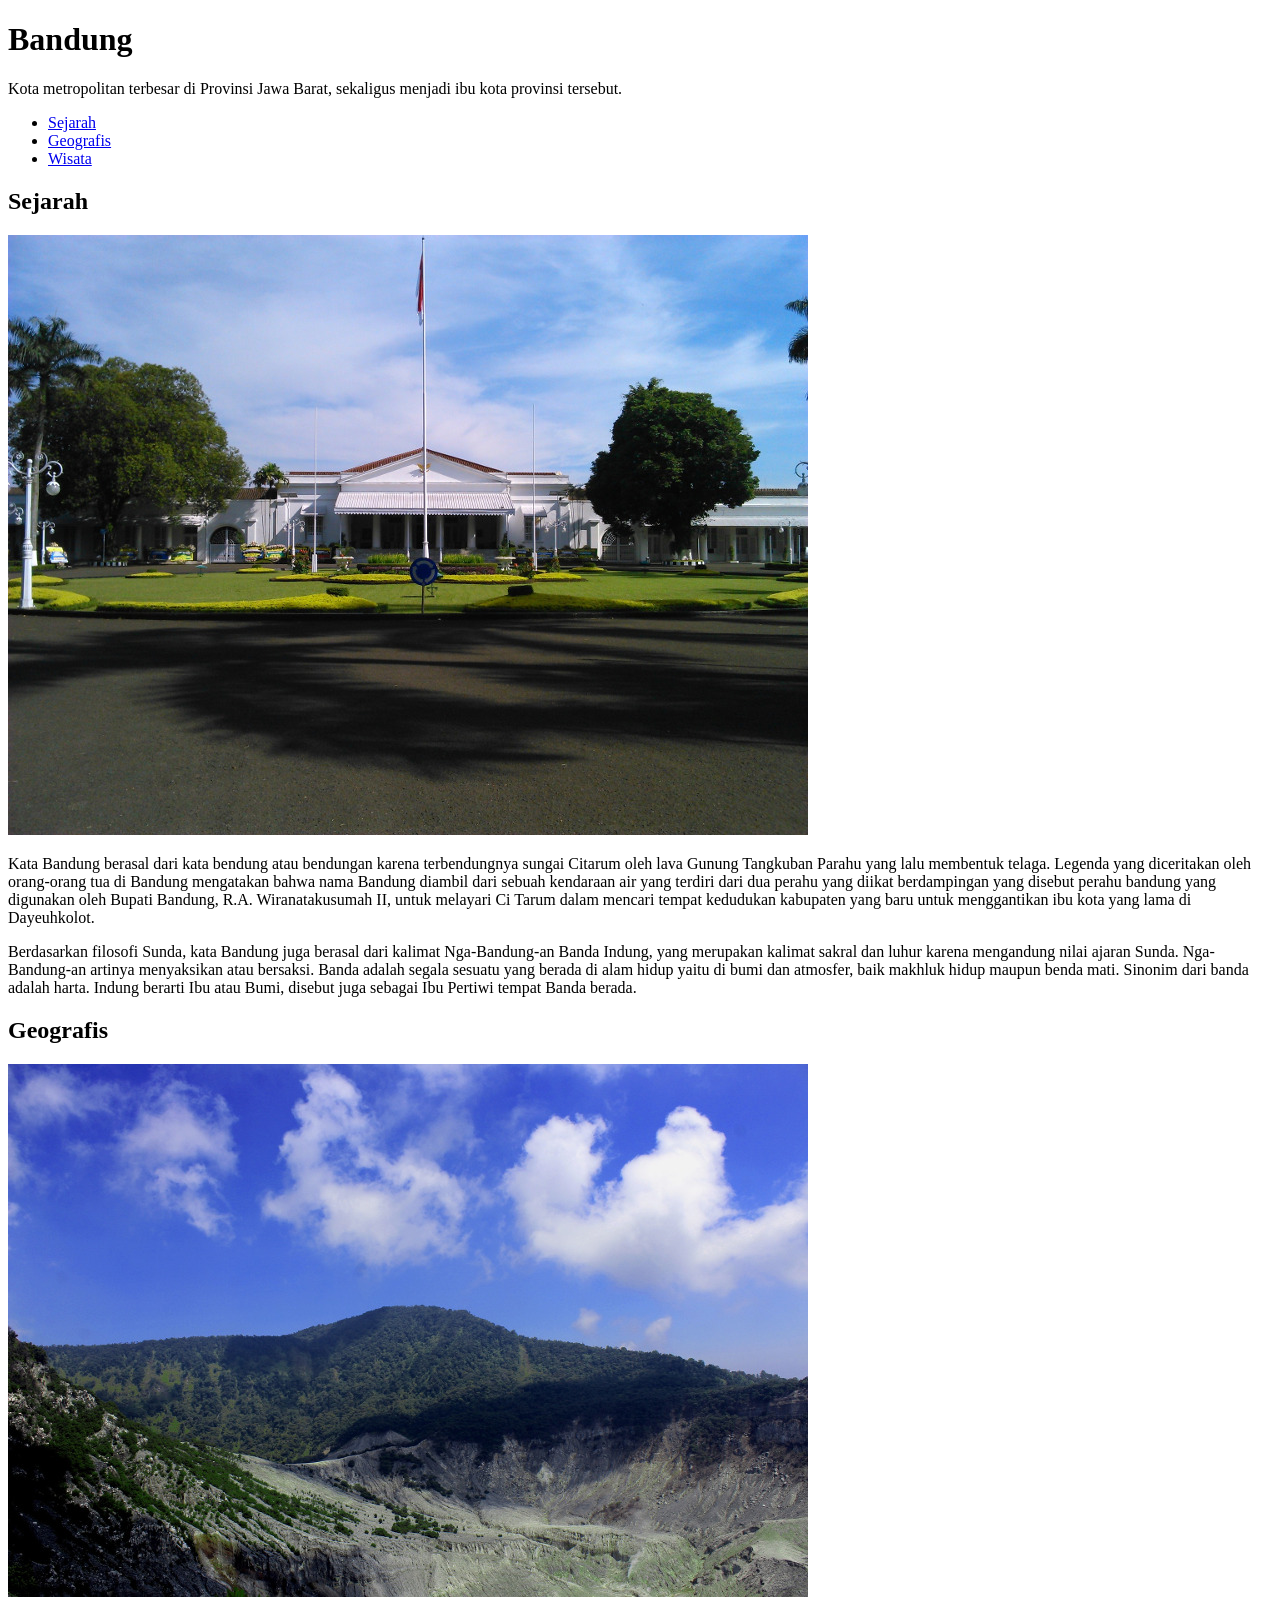
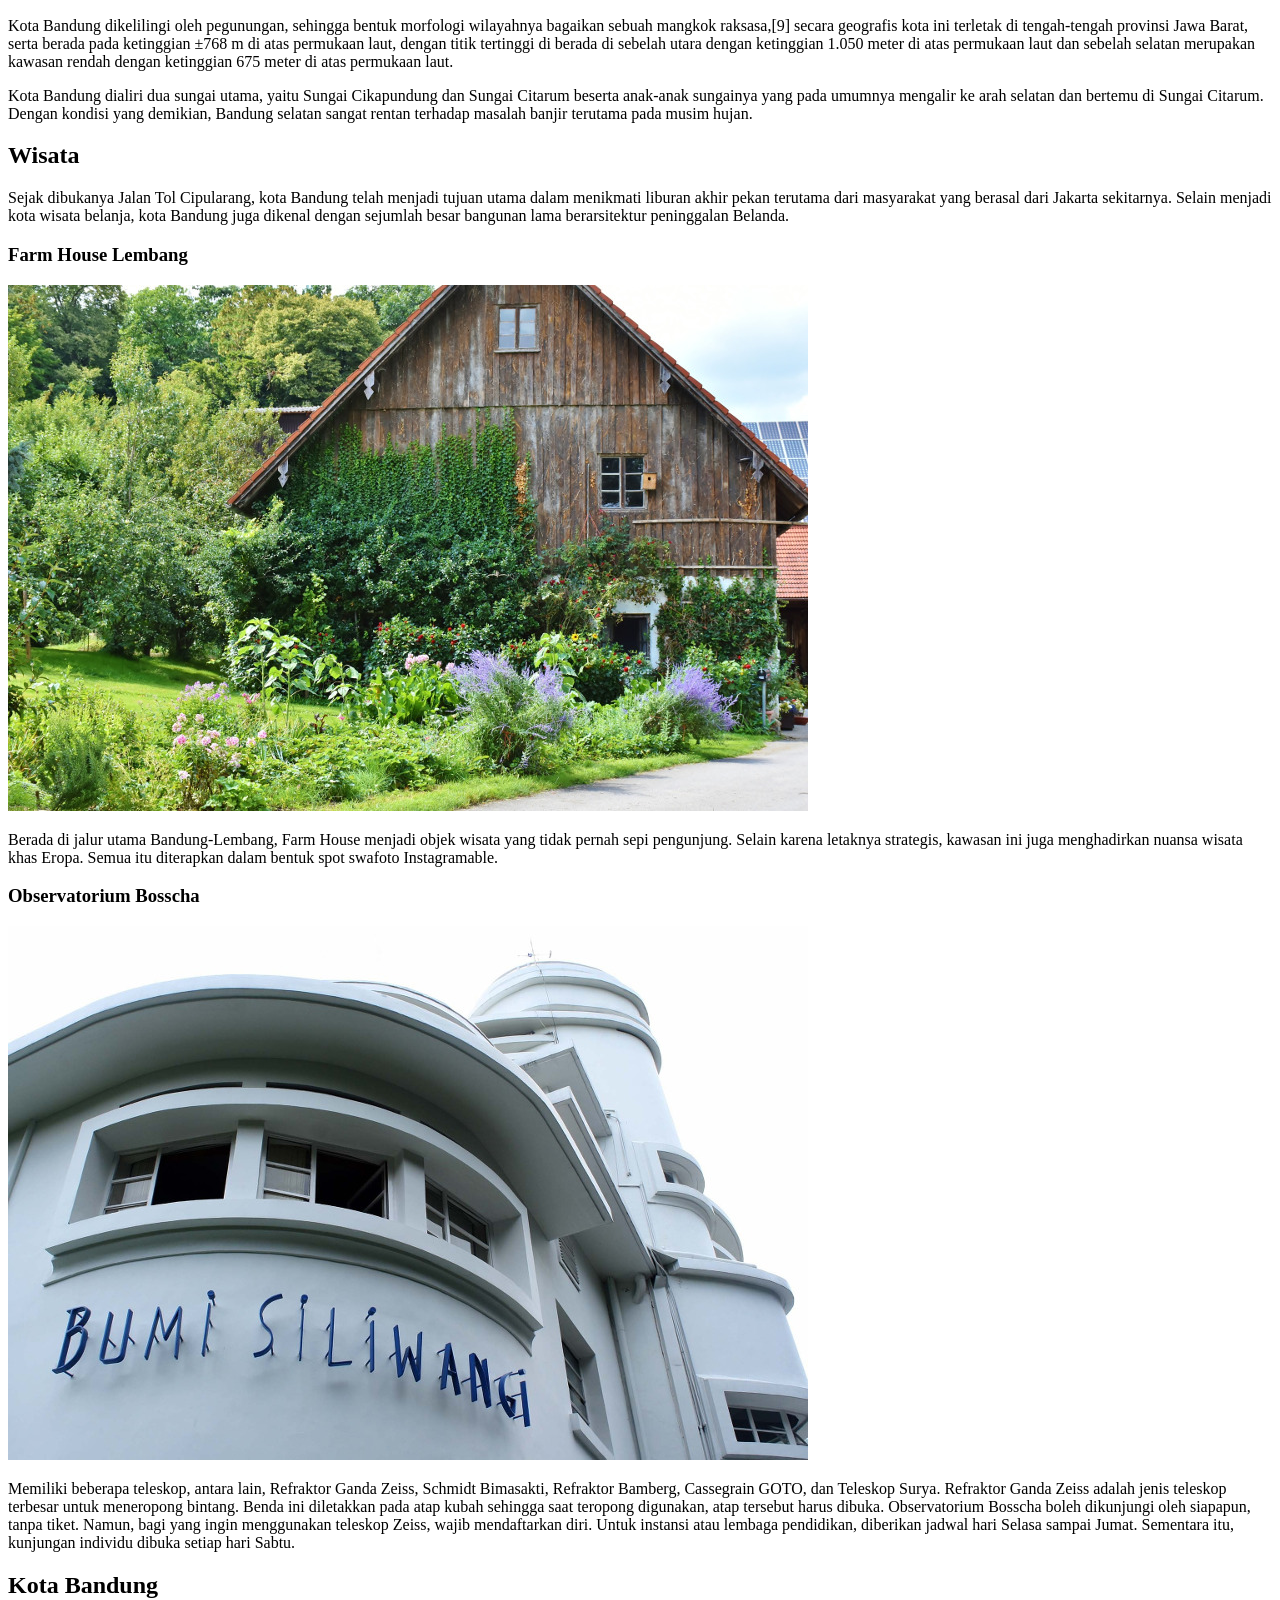
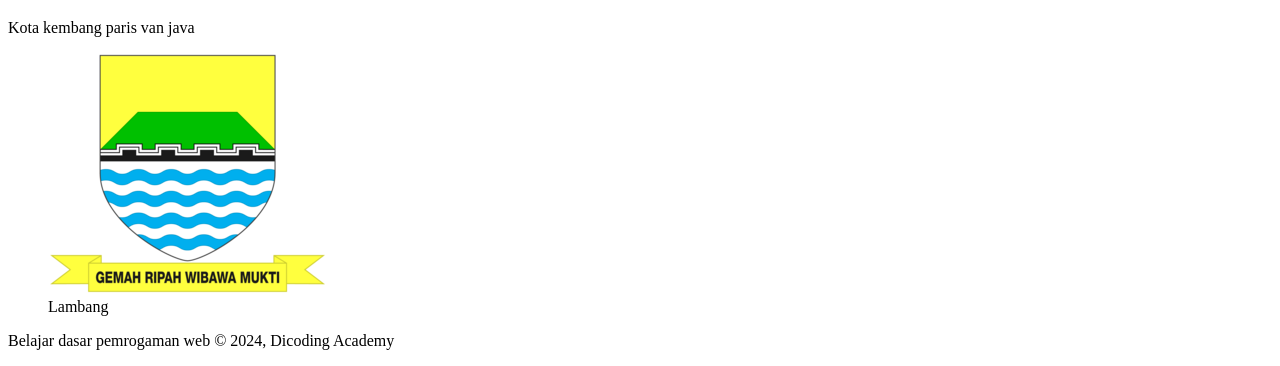
<file: Latihan-Menetapkan-Elemen/index.html>
<!DOCTYPE html>
<html lang="en">

<head>
    <meta charset="UTF-8">
    <meta name="viewport" content="width=device-width, initial-scale=1.0">
    <title>Latihan 5</title>
</head>

<body>

    <header>
        <h1>Bandung</h1>
        <p>
            Kota metropolitan terbesar di Provinsi Jawa Barat, sekaligus menjadi ibu kota provinsi tersebut.
        </p>

        <nav>
            <ul>
                <li><a href="#sejarah">Sejarah</a></li>
                <li><a href="#geografis">Geografis</a></li>
                <li><a href="#wisata">Wisata</a></li>
            </ul>
        </nav>
    </header>

    <main>
        <h2 id="sejarah">Sejarah</h2>
        <img src="image/history.jpg" alt="sejarah" />
        <p>
          Kata Bandung berasal dari kata bendung atau bendungan karena terbendungnya sungai Citarum oleh
          lava Gunung Tangkuban Parahu yang lalu membentuk telaga. Legenda yang diceritakan oleh
          orang-orang tua di Bandung mengatakan bahwa nama Bandung diambil dari sebuah kendaraan air
          yang terdiri dari dua perahu yang diikat berdampingan yang disebut perahu bandung yang
          digunakan oleh Bupati Bandung, R.A. Wiranatakusumah II, untuk melayari Ci Tarum dalam mencari
          tempat kedudukan kabupaten yang baru untuk menggantikan ibu kota yang lama di Dayeuhkolot.
        </p>
     
        <p>
          Berdasarkan filosofi Sunda, kata Bandung juga berasal dari kalimat Nga-Bandung-an Banda
          Indung, yang merupakan kalimat sakral dan luhur karena mengandung nilai ajaran Sunda.
          Nga-Bandung-an artinya menyaksikan atau bersaksi. Banda adalah segala sesuatu yang berada di
          alam hidup yaitu di bumi dan atmosfer, baik makhluk hidup maupun benda mati. Sinonim dari
          banda adalah harta. Indung berarti Ibu atau Bumi, disebut juga sebagai Ibu Pertiwi tempat
          Banda berada.
        </p>
     
        <h2 id="geografis">Geografis</h2>
        <img src="image/geografis.jpg" alt="geografis" />
        <p>
          Kota Bandung dikelilingi oleh pegunungan, sehingga bentuk morfologi wilayahnya bagaikan sebuah
          mangkok raksasa,[9] secara geografis kota ini terletak di tengah-tengah provinsi Jawa Barat,
          serta berada pada ketinggian ±768 m di atas permukaan laut, dengan titik tertinggi di berada
          di sebelah utara dengan ketinggian 1.050 meter di atas permukaan laut dan sebelah selatan
          merupakan kawasan rendah dengan ketinggian 675 meter di atas permukaan laut.
        </p>
     
        <p>
          Kota Bandung dialiri dua sungai utama, yaitu Sungai Cikapundung dan Sungai Citarum beserta
          anak-anak sungainya yang pada umumnya mengalir ke arah selatan dan bertemu di Sungai Citarum.
          Dengan kondisi yang demikian, Bandung selatan sangat rentan terhadap masalah banjir terutama
          pada musim hujan.
        </p>
     
        <h2 id="wisata">Wisata</h2>
        <p>
          Sejak dibukanya Jalan Tol Cipularang, kota Bandung telah menjadi tujuan utama dalam menikmati
          liburan akhir pekan terutama dari masyarakat yang berasal dari Jakarta sekitarnya. Selain
          menjadi kota wisata belanja, kota Bandung juga dikenal dengan sejumlah besar bangunan lama
          berarsitektur peninggalan Belanda.
        </p>
     
        <h3>Farm House Lembang</h3>
        <img src="image/farm-house.jpg" alt="farm house" />
        <p>
          Berada di jalur utama Bandung-Lembang, Farm House menjadi objek wisata yang tidak pernah sepi
          pengunjung. Selain karena letaknya strategis, kawasan ini juga menghadirkan nuansa wisata khas
          Eropa. Semua itu diterapkan dalam bentuk spot swafoto Instagramable.
        </p>
     
        <h3>Observatorium Bosscha</h3>
        <img src="image/bosscha.jpg" alt="bosscha" />
        <p>
          Memiliki beberapa teleskop, antara lain, Refraktor Ganda Zeiss, Schmidt Bimasakti, Refraktor
          Bamberg, Cassegrain GOTO, dan Teleskop Surya. Refraktor Ganda Zeiss adalah jenis teleskop
          terbesar untuk meneropong bintang. Benda ini diletakkan pada atap kubah sehingga saat teropong
          digunakan, atap tersebut harus dibuka. Observatorium Bosscha boleh dikunjungi oleh siapapun,
          tanpa tiket. Namun, bagi yang ingin menggunakan teleskop Zeiss, wajib mendaftarkan diri. Untuk
          instansi atau lembaga pendidikan, diberikan jadwal hari Selasa sampai Jumat. Sementara itu,
          kunjungan individu dibuka setiap hari Sabtu.
        </p>


        <h2>Kota Bandung</h2>
        <p>Kota kembang paris van java</p>
        <figure>
            <img src="image/Bandung_coa.png" alt="">
            <figcaption>Lambang</figcaption>
        </figure>

    </main>



    <footer>
        <p>Belajar dasar pemrogaman web &#169; 2024, Dicoding Academy</p>
    </footer>

</body>

</html>
</file>
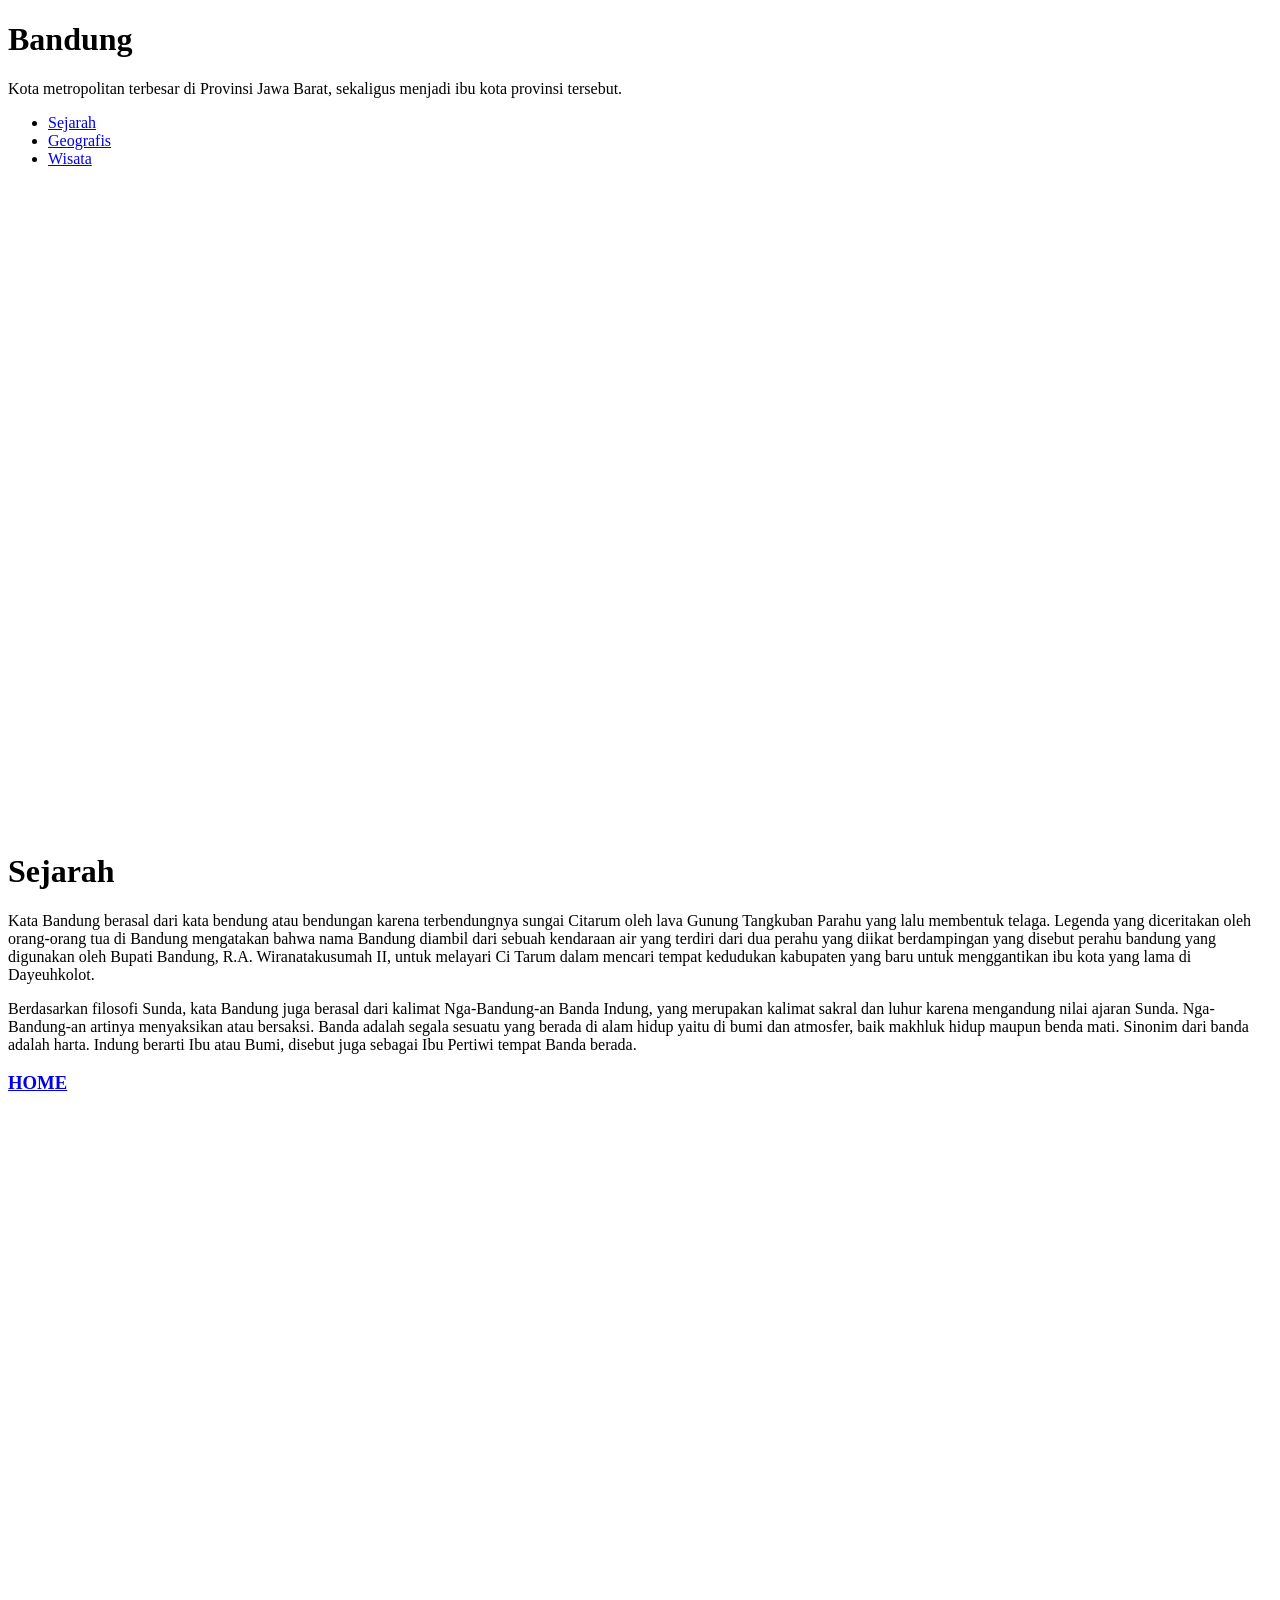
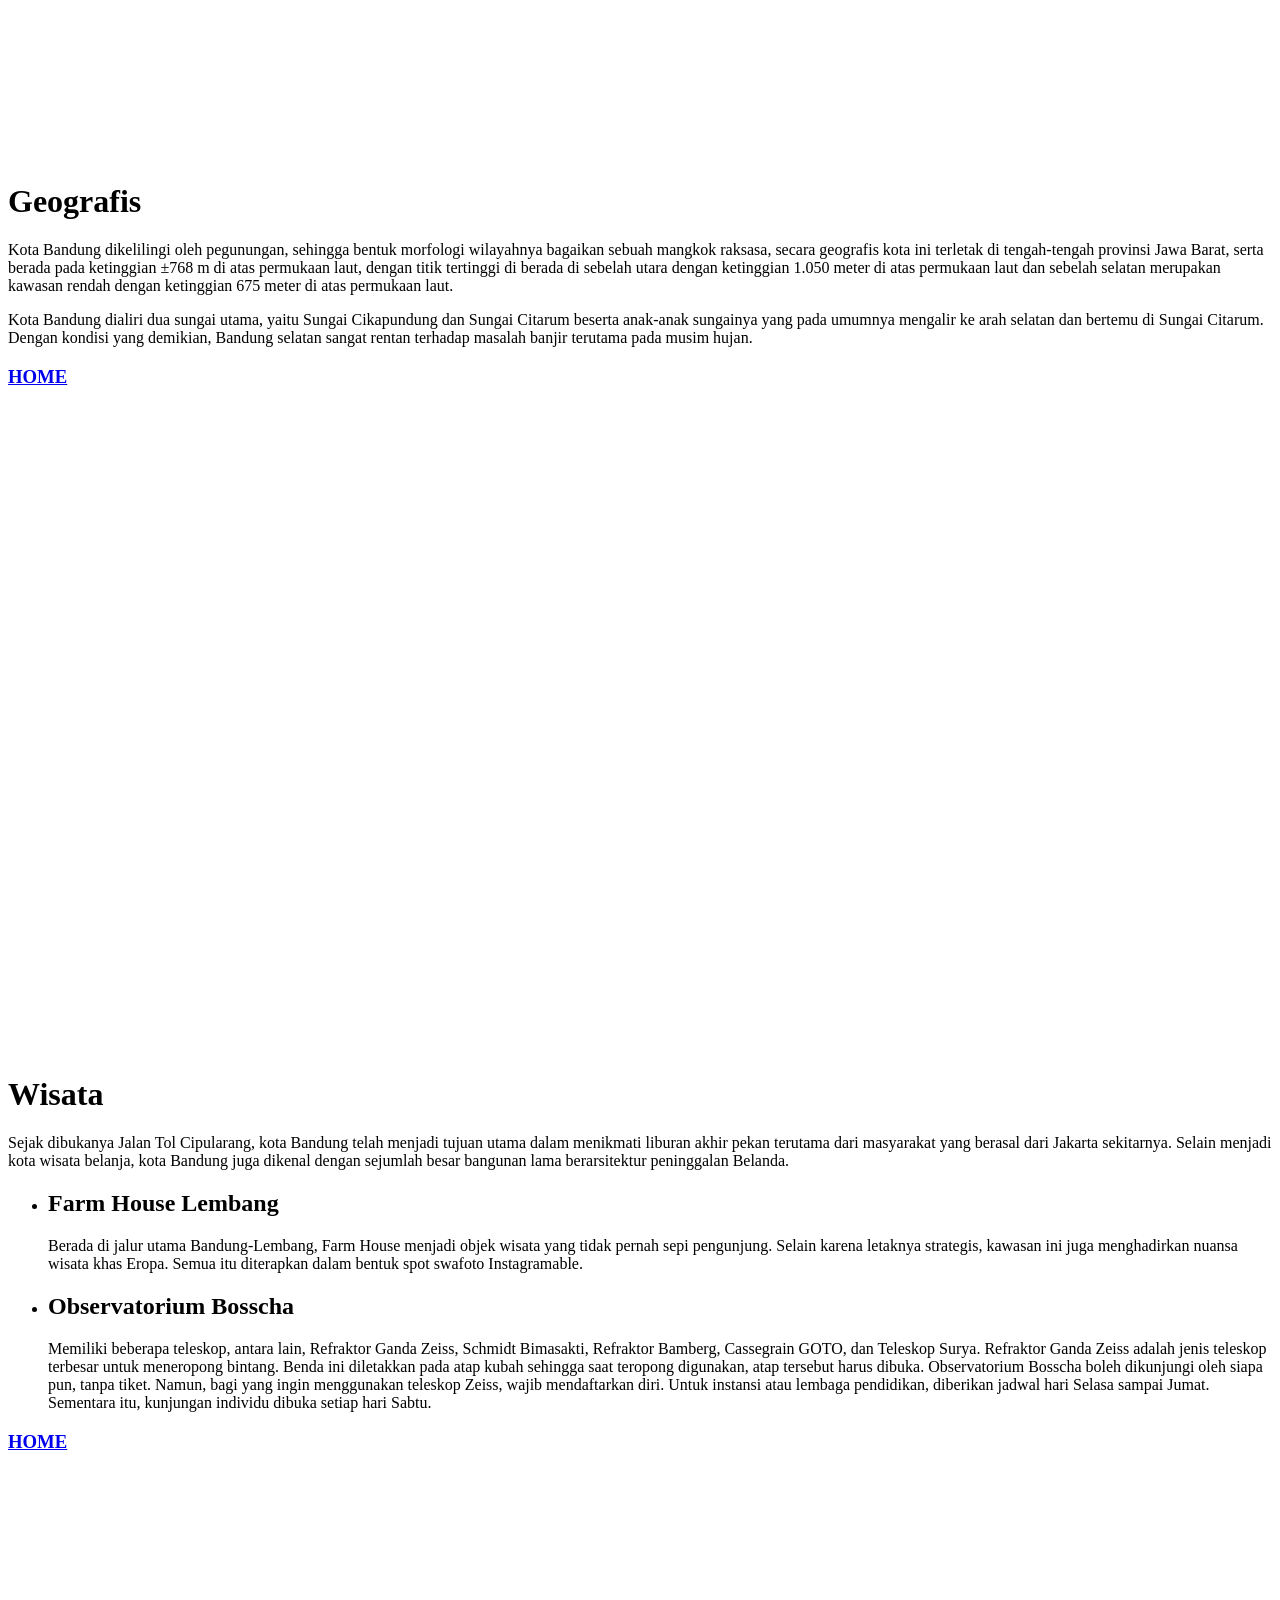
<file: Latihan_Membangun Halaman Web Pertama (Halaman Profil)/index.html>
<!DOCTYPE html>
<html lang="en">
<head>
    <meta charset="UTF-8">
    <meta name="viewport" content="width=device-width, initial-scale=1.0">
    <title>Latihan : membangun halaman website</title>
</head>
<body>
   <h1>Bandung</h1> 
<p>Kota metropolitan terbesar di Provinsi Jawa Barat, sekaligus menjadi ibu kota provinsi tersebut. </p>

<ul>
    <li><a href="#sejarah">Sejarah</a></li>
    <li><a href="#geografis">Geografis</a></li>
    <li><a href="#wisata">Wisata</a></li>
</ul>

<br><br><br><br><br><br>
<br><br><br><br><br><br>
<br><br><br><br><br><br>
<br><br><br><br><br><br>
<br><br><br><br><br><br>
<br><br><br><br><br><br>
 
<h1 id="sejarah">Sejarah</h1>
<p>Kata Bandung berasal dari kata bendung atau bendungan karena terbendungnya sungai Citarum oleh lava Gunung Tangkuban Parahu yang lalu membentuk telaga. Legenda yang diceritakan oleh orang-orang tua di Bandung mengatakan bahwa nama Bandung diambil dari sebuah kendaraan air yang terdiri dari dua perahu yang diikat berdampingan yang disebut perahu bandung yang digunakan oleh Bupati Bandung, R.A. Wiranatakusumah II, untuk melayari Ci Tarum dalam mencari tempat kedudukan kabupaten yang baru untuk menggantikan ibu kota yang lama di Dayeuhkolot.</p>
 
 
<p>Berdasarkan filosofi Sunda, kata Bandung juga berasal dari kalimat Nga-Bandung-an Banda Indung, yang merupakan kalimat sakral dan luhur karena mengandung nilai ajaran Sunda. Nga-Bandung-an artinya menyaksikan atau bersaksi. Banda adalah segala sesuatu yang berada di alam hidup yaitu di bumi dan atmosfer, baik makhluk hidup maupun benda mati. Sinonim dari banda adalah harta. Indung berarti Ibu atau Bumi, disebut juga sebagai Ibu Pertiwi tempat Banda berada.</p>

<h3><a href="#">HOME</a></h3>

<br><br><br><br><br><br>
<br><br><br><br><br><br>
<br><br><br><br><br><br>
<br><br><br><br><br><br>
<br><br><br><br><br><br>
<br><br><br><br><br><br>
 
 
<h1 id="geografis">Geografis</h1>
<p>Kota Bandung dikelilingi oleh pegunungan, sehingga bentuk morfologi wilayahnya bagaikan sebuah mangkok raksasa, secara geografis kota ini terletak di tengah-tengah provinsi Jawa Barat, serta berada pada ketinggian ±768 m di atas permukaan laut, dengan titik tertinggi di berada di sebelah utara dengan ketinggian 1.050 meter di atas permukaan laut dan sebelah selatan merupakan kawasan rendah dengan ketinggian 675 meter di atas permukaan laut.</p>
 
 
<p>Kota Bandung dialiri dua sungai utama, yaitu Sungai Cikapundung dan Sungai Citarum beserta anak-anak sungainya yang pada umumnya mengalir ke arah selatan dan bertemu di Sungai Citarum. Dengan kondisi yang demikian, Bandung selatan sangat rentan terhadap masalah banjir terutama pada musim hujan.</p>

<h3><a href="#">HOME</a></h3>

<br><br><br><br><br><br>
<br><br><br><br><br><br>
<br><br><br><br><br><br>
<br><br><br><br><br><br>
<br><br><br><br><br><br>
<br><br><br><br><br><br>
 
 
<h1 id="wisata">Wisata</h1>
<p>Sejak dibukanya Jalan Tol Cipularang, kota Bandung telah menjadi tujuan utama dalam menikmati liburan akhir pekan terutama dari masyarakat yang berasal dari Jakarta sekitarnya. Selain menjadi kota wisata belanja, kota Bandung juga dikenal dengan sejumlah besar bangunan lama berarsitektur peninggalan Belanda.</p>
 
 <ul>
    <li><h2>Farm House Lembang</h2></li>
        <p>Berada di jalur utama Bandung-Lembang, Farm House menjadi objek wisata yang tidak pernah sepi pengunjung. Selain karena letaknya strategis, kawasan ini juga menghadirkan nuansa wisata khas Eropa. Semua itu diterapkan dalam bentuk spot swafoto Instagramable.</p>
 
 
    <li><h2>Observatorium Bosscha</h2></li>
        <p>Memiliki beberapa teleskop, antara lain, Refraktor Ganda Zeiss, Schmidt Bimasakti, Refraktor Bamberg, Cassegrain GOTO, dan Teleskop Surya. Refraktor Ganda Zeiss adalah jenis teleskop terbesar untuk meneropong bintang. Benda ini diletakkan pada atap kubah sehingga saat teropong digunakan, atap tersebut harus dibuka. Observatorium Bosscha boleh dikunjungi oleh siapa pun, tanpa tiket. Namun, bagi yang ingin menggunakan teleskop Zeiss, wajib mendaftarkan diri. Untuk instansi atau lembaga pendidikan, diberikan jadwal hari Selasa sampai Jumat. Sementara itu, kunjungan individu dibuka setiap hari Sabtu.</p>
 </ul>

 <h3><a href="#">HOME</a></h3>

    <br><br><br><br><br><br>
    <br><br><br><br><br><br>
    <br><br><br><br><br><br>
    <br><br><br><br><br><br>
    <br><br><br><br><br><br>
    <br><br><br><br><br><br>


</body>
</html>
</file>
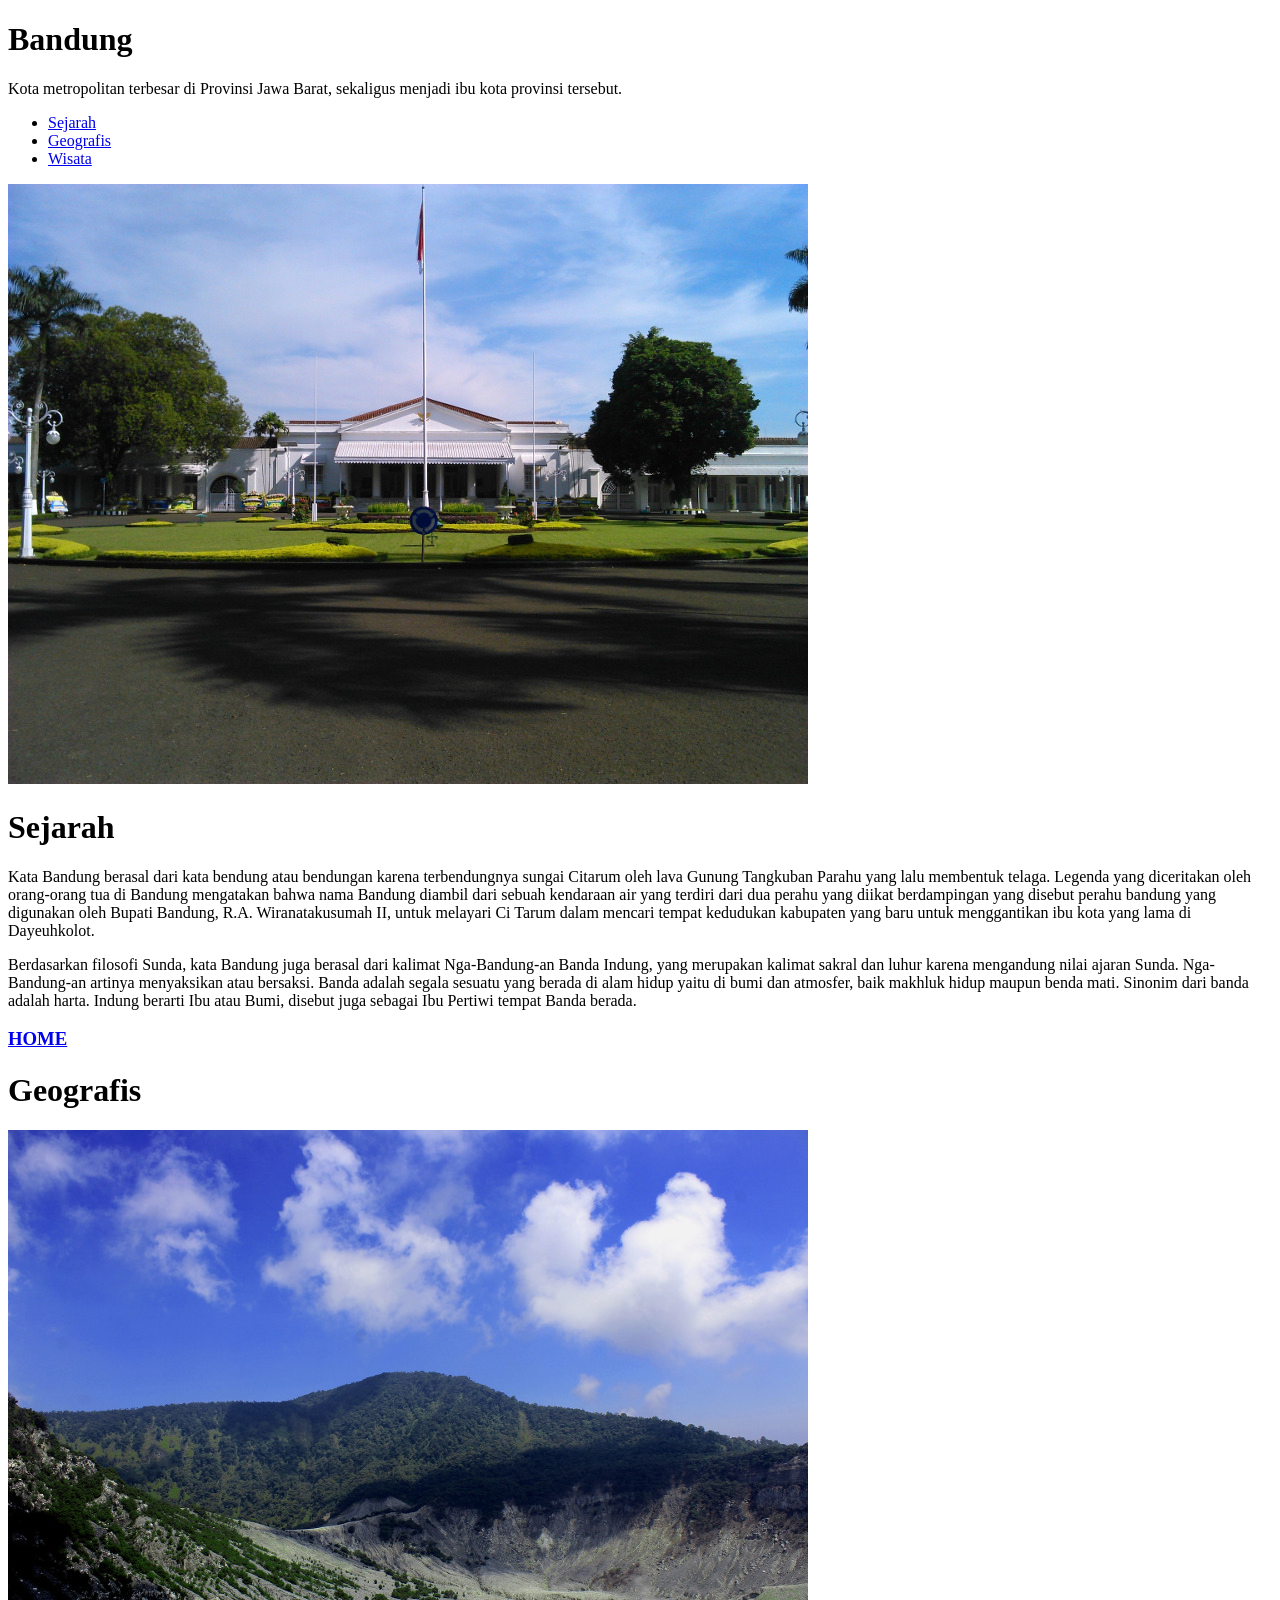
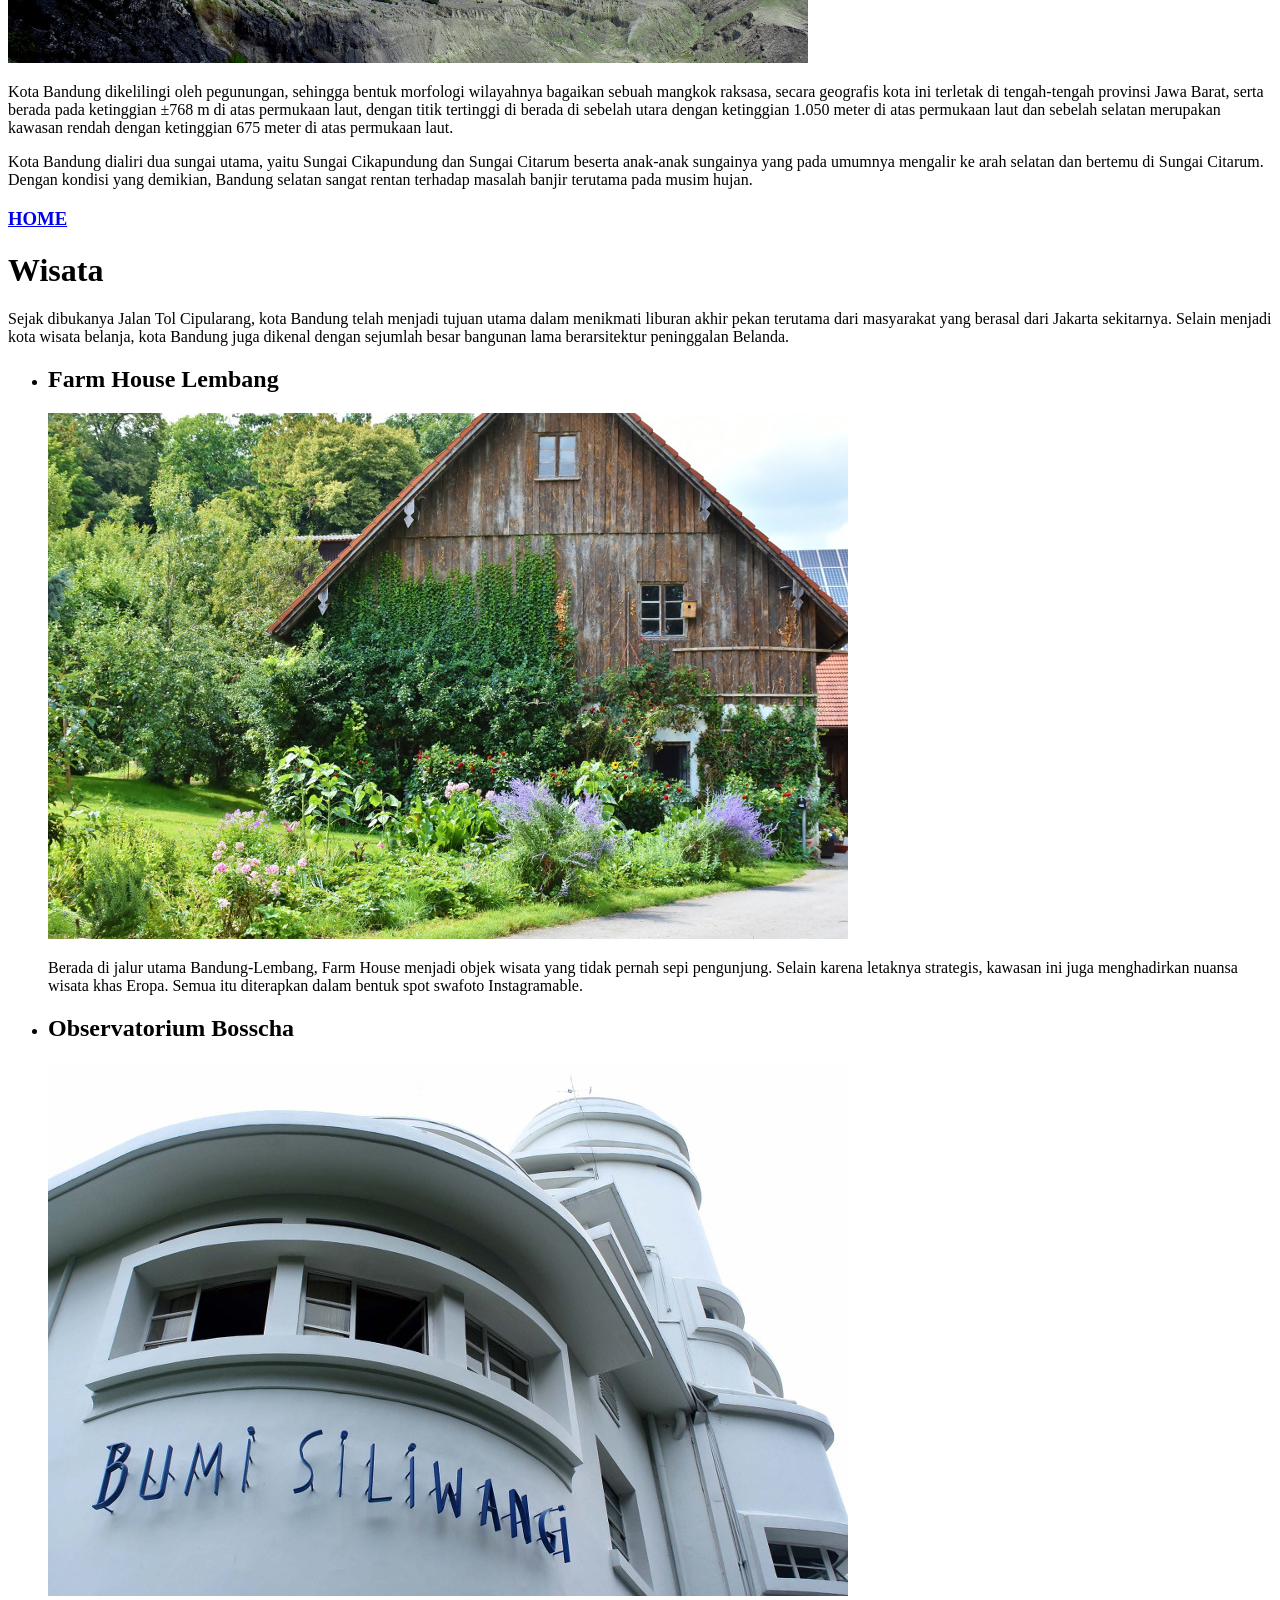
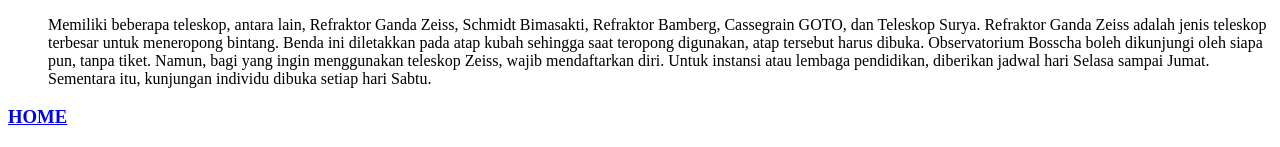
<file: Latihan_menerapkan_elemen_text_formating/index.html>
<!DOCTYPE html>
<html lang="en">
<head>
    <meta charset="UTF-8">
    <meta name="viewport" content="width=device-width, initial-scale=1.0">
    <title>Latihan : membangun halaman website</title>
</head>
<body>
   <h1>Bandung</h1> 
<p>Kota metropolitan terbesar di Provinsi Jawa Barat, sekaligus menjadi ibu kota provinsi tersebut. </p>


<ul>
    <li><a href="#sejarah">Sejarah</a></li>
    <li><a href="#geografis">Geografis</a></li>
    <li><a href="#wisata">Wisata</a></li>
</ul>
<img src="image/history.jpg" alt="">
 
<h1 id="sejarah">Sejarah</h1>
<p>Kata Bandung berasal dari kata bendung atau bendungan karena terbendungnya sungai Citarum oleh lava Gunung Tangkuban Parahu yang lalu membentuk telaga. Legenda yang diceritakan oleh orang-orang tua di Bandung mengatakan bahwa nama Bandung diambil dari sebuah kendaraan air yang terdiri dari dua perahu yang diikat berdampingan yang disebut perahu bandung yang digunakan oleh Bupati Bandung, R.A. Wiranatakusumah II, untuk melayari Ci Tarum dalam mencari tempat kedudukan kabupaten yang baru untuk menggantikan ibu kota yang lama di Dayeuhkolot.</p>
 
 
<p>Berdasarkan filosofi Sunda, kata Bandung juga berasal dari kalimat Nga-Bandung-an Banda Indung, yang merupakan kalimat sakral dan luhur karena mengandung nilai ajaran Sunda. Nga-Bandung-an artinya menyaksikan atau bersaksi. Banda adalah segala sesuatu yang berada di alam hidup yaitu di bumi dan atmosfer, baik makhluk hidup maupun benda mati. Sinonim dari banda adalah harta. Indung berarti Ibu atau Bumi, disebut juga sebagai Ibu Pertiwi tempat Banda berada.</p>

<h3><a href="#">HOME</a></h3>
 
<h1 id="geografis">Geografis</h1>
<img src="image/geografis.jpg" alt="">
<p>Kota Bandung dikelilingi oleh pegunungan, sehingga bentuk morfologi wilayahnya bagaikan sebuah mangkok raksasa, secara geografis kota ini terletak di tengah-tengah provinsi Jawa Barat, serta berada pada ketinggian ±768 m di atas permukaan laut, dengan titik tertinggi di berada di sebelah utara dengan ketinggian 1.050 meter di atas permukaan laut dan sebelah selatan merupakan kawasan rendah dengan ketinggian 675 meter di atas permukaan laut.</p>
 
 
<p>Kota Bandung dialiri dua sungai utama, yaitu Sungai Cikapundung dan Sungai Citarum beserta anak-anak sungainya yang pada umumnya mengalir ke arah selatan dan bertemu di Sungai Citarum. Dengan kondisi yang demikian, Bandung selatan sangat rentan terhadap masalah banjir terutama pada musim hujan.</p>

<h3><a href="#">HOME</a></h3>

 
<h1 id="wisata">Wisata</h1>

<p>Sejak dibukanya Jalan Tol Cipularang, kota Bandung telah menjadi tujuan utama dalam menikmati liburan akhir pekan terutama dari masyarakat yang berasal dari Jakarta sekitarnya. Selain menjadi kota wisata belanja, kota Bandung juga dikenal dengan sejumlah besar bangunan lama berarsitektur peninggalan Belanda.</p>
 
 <ul>
    <li><h2>Farm House Lembang</h2></li>
        <img src="image/farm-house.jpg" alt="">
        <p>Berada di jalur utama Bandung-Lembang, Farm House menjadi objek wisata yang tidak pernah sepi pengunjung. Selain karena letaknya strategis, kawasan ini juga menghadirkan nuansa wisata khas Eropa. Semua itu diterapkan dalam bentuk spot swafoto Instagramable.</p>
 
 
    <li><h2>Observatorium Bosscha</h2></li>
        <img src="image/bosscha.jpg" alt="">
        <p>Memiliki beberapa teleskop, antara lain, Refraktor Ganda Zeiss, Schmidt Bimasakti, Refraktor Bamberg, Cassegrain GOTO, dan Teleskop Surya. Refraktor Ganda Zeiss adalah jenis teleskop terbesar untuk meneropong bintang. Benda ini diletakkan pada atap kubah sehingga saat teropong digunakan, atap tersebut harus dibuka. Observatorium Bosscha boleh dikunjungi oleh siapa pun, tanpa tiket. Namun, bagi yang ingin menggunakan teleskop Zeiss, wajib mendaftarkan diri. Untuk instansi atau lembaga pendidikan, diberikan jadwal hari Selasa sampai Jumat. Sementara itu, kunjungan individu dibuka setiap hari Sabtu.</p>
 </ul>

 <h3><a href="#">HOME</a></h3>

</body>
</html>
</file>
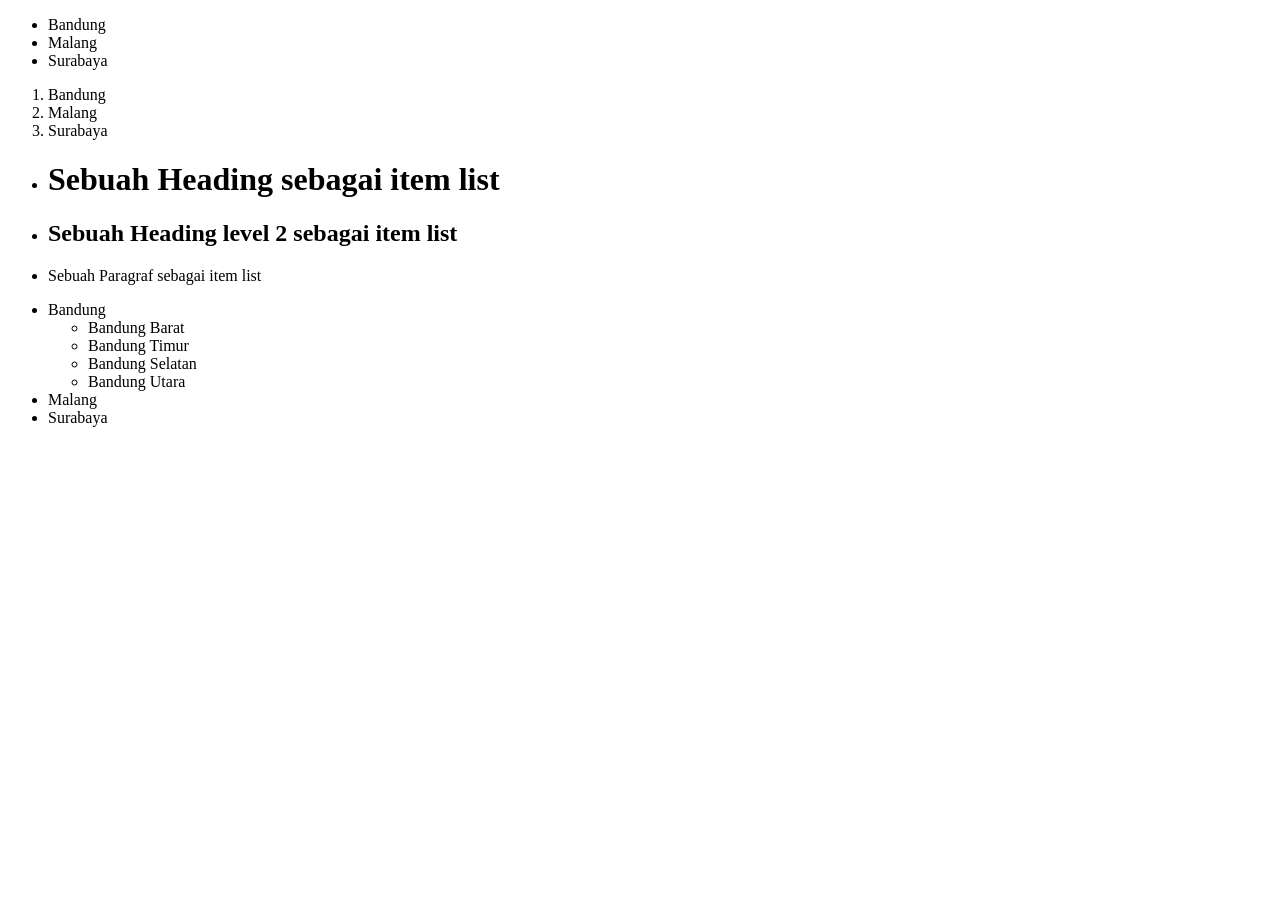
<file: List/index.html>
<!DOCTYPE html>
<html lang="en">
<head>
    <meta charset="UTF-8">
    <meta name="viewport" content="width=device-width, initial-scale=1.0">
    <title>List</title>
</head>
<body>
    <!-- Unordered List -->
    <ul>
        <li>Bandung</li>
        <li>Malang</li>
        <li>Surabaya</li>
    </ul>

    <!-- Ordered List -->
    <ol>
        <li>Bandung</li>
        <li>Malang</li>
        <li>Surabaya</li>
    </ol>

    <ul>
        <li><h1>Sebuah Heading sebagai item list</h1></li>
        <li><h2>Sebuah Heading level 2 sebagai item list</h2></li>
        <li><p>Sebuah Paragraf sebagai item list</p></li>
    </ul>

    <!-- Nested List -->
    <ul>
        <li>Bandung
            <ul>
                <li>Bandung Barat</li>
                <li>Bandung Timur</li>
                <li>Bandung Selatan</li>
                <li>Bandung Utara</li>
            </ul>
        </li>
        <li>Malang</li>
        <li>Surabaya</li>
    </ul>
</body>
</html>
</file>
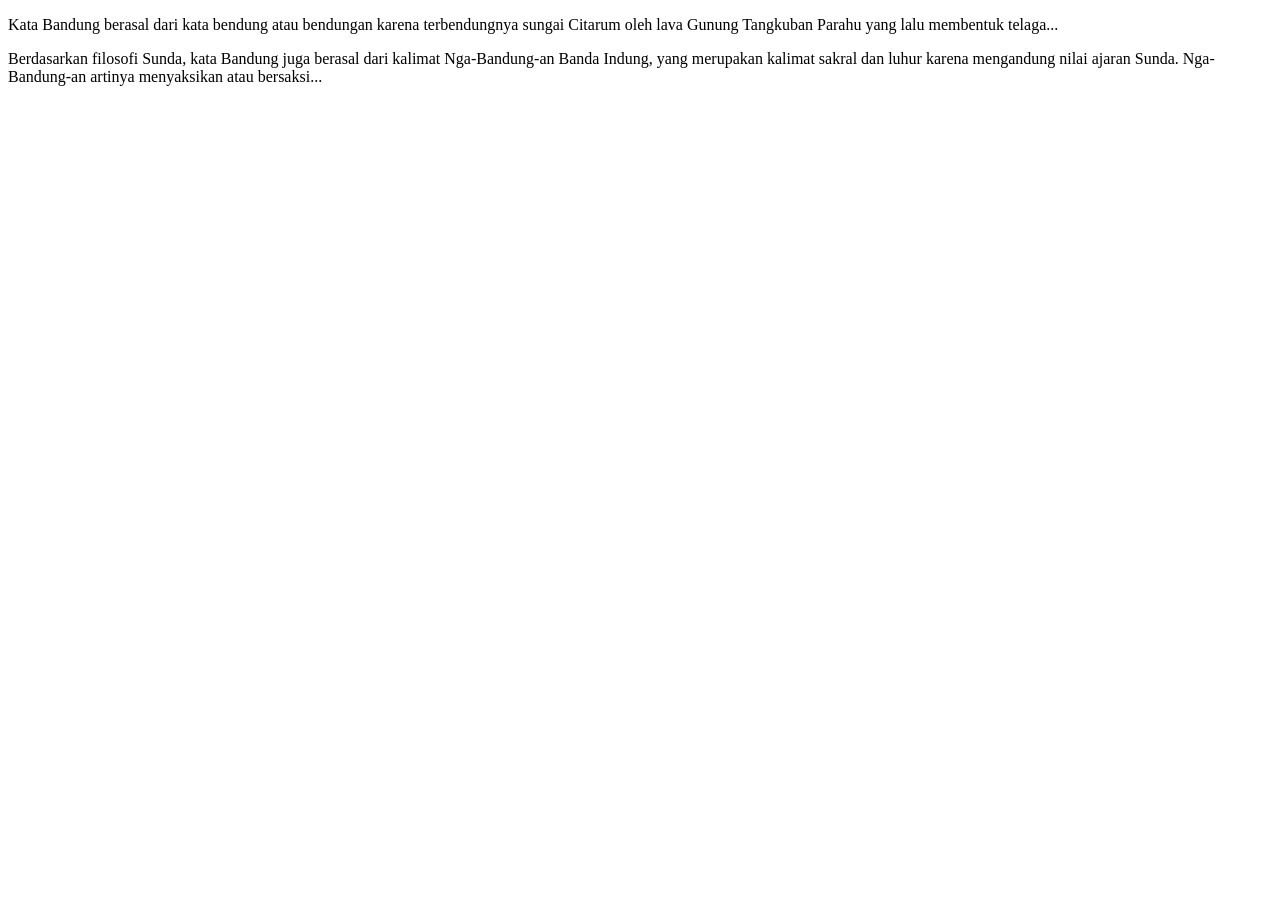
<file: Paragraf/index.html>
<!DOCTYPE html>
<html lang="en">
<head>
    <meta charset="UTF-8">
    <meta name="viewport" content="width=device-width, initial-scale=1.0">
    <title>Paragraf</title>
</head>
<body>
    <p>
        Kata Bandung berasal dari kata bendung atau bendungan karena terbendungnya sungai Citarum oleh lava Gunung Tangkuban Parahu yang lalu membentuk telaga...
    </p>

    <p>
        Berdasarkan filosofi Sunda, kata Bandung juga berasal dari kalimat Nga-Bandung-an Banda Indung, yang merupakan kalimat sakral dan luhur karena mengandung nilai ajaran Sunda. Nga-Bandung-an artinya menyaksikan atau bersaksi...
    </p>
</body>
</html>
</file>
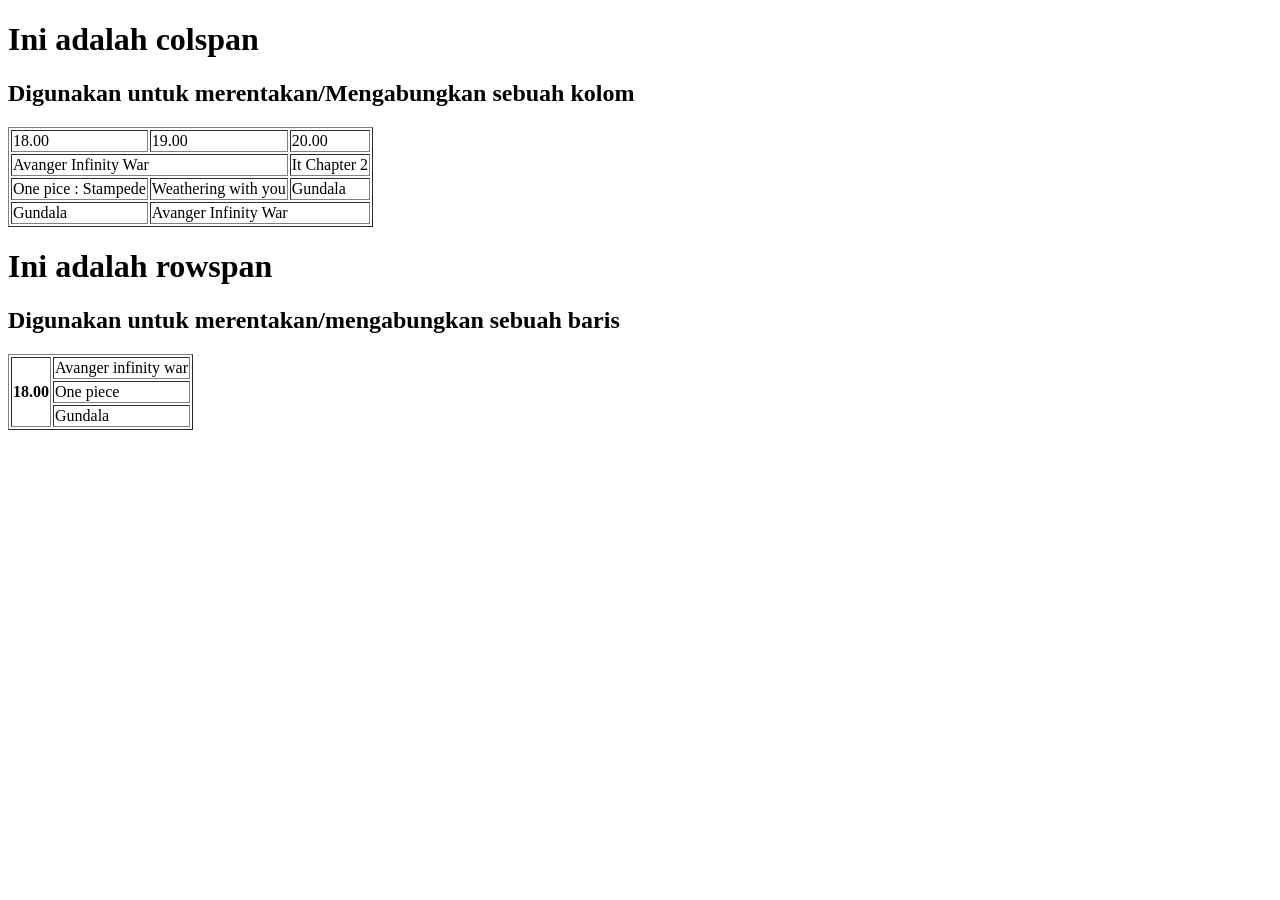
<file: Spanning Cell/index.html>
<!DOCTYPE html>
<html lang="en">
<head>
    <meta charset="UTF-8">
    <meta name="viewport" content="width=device-width, initial-scale=1.0">
    <title>Spanning cell</title>
</head>
<body>

    <h1>Ini adalah colspan</h1>
    <h2>Digunakan untuk merentakan/Mengabungkan sebuah kolom</h2>
    <table border="1">
        <tr>
            <td>18.00</td>
            <td>19.00</td>
            <td>20.00</td>
        </tr>

        <tr>
            <td colspan="2">Avanger Infinity War</td>
            <td>It Chapter 2</td>
        </tr>

        <tr>
            <td>One pice : Stampede</td>
            <td>Weathering with you</td>
            <td>Gundala</td>
        </tr>

        <tr>
            <td>Gundala</td>
            <td colspan="2">Avanger Infinity War</td>
        </tr>
    </table>

    <h1>Ini adalah rowspan</h1>
    <h2>Digunakan untuk merentakan/mengabungkan sebuah baris</h2>
    <table border="1">
        <tr>
            <th rowspan="3">18.00</th>
            <td>Avanger infinity war</td>
        </tr>
        <tr>
            <td>One piece</td>
        </tr>
        <tr>
            <td>Gundala</td>
        </tr>
    </table>
</body>
</html>
</file>
<file: Generic-Element/style.css>
.shadowbox{
    background-color: #fff;
    box-shadow: 0 0 10px rgba(0, 0, 0, 0.3);
    padding: 10px;
    margin: 10px;
}

.phone {
    font-weight: bold;
}

.bahan {
    color: blue;
    font-size: 19px;
}
</file>
